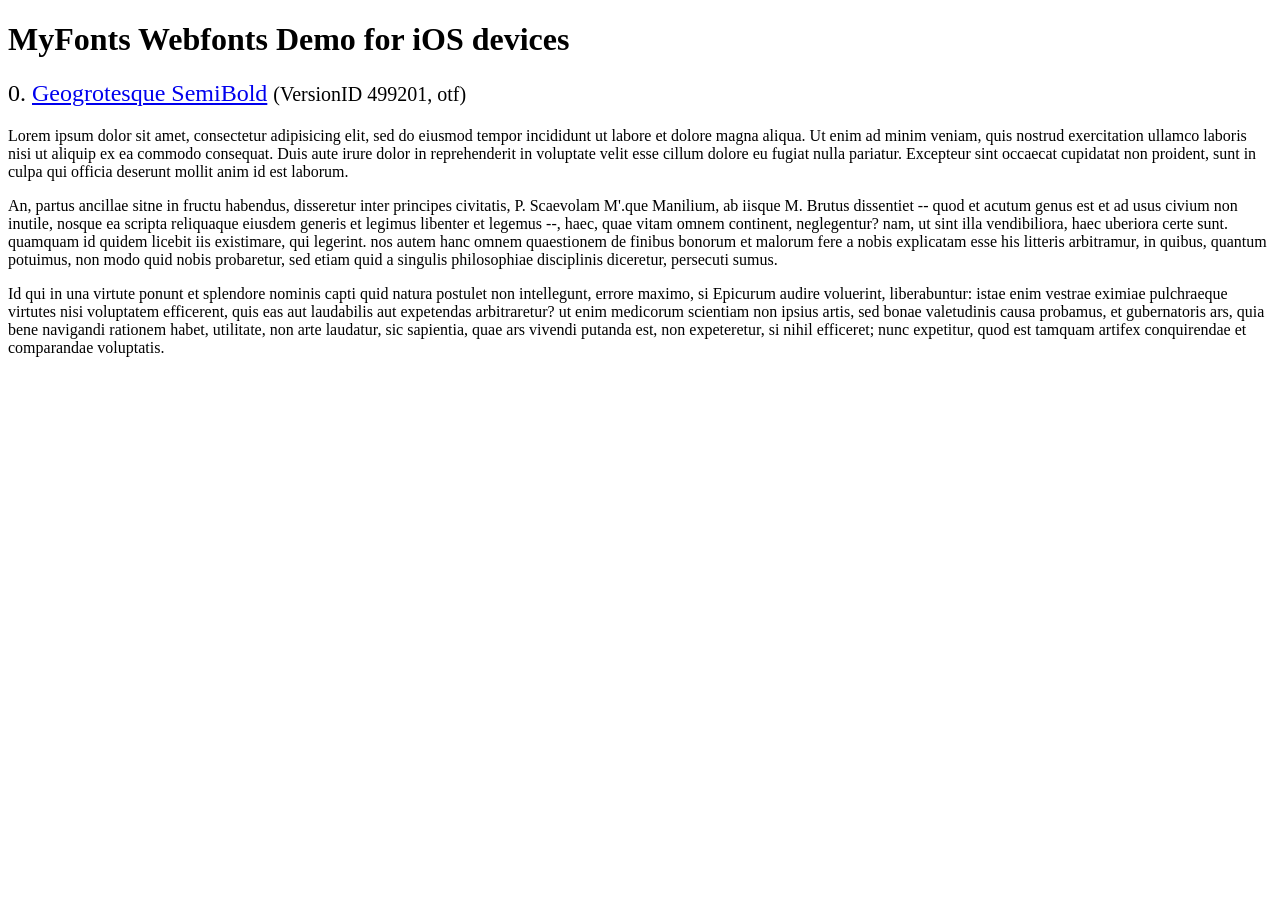
<file: fonts/webfonts/geo-semibold/svg/index.html>
<!DOCTYPE html>
<html>
<head>
<title>MyFonts Webfonts Demo for iOS devices</title>
<meta http-equiv="content-type" content="text/html; charset=utf-8" />

<style type="text/css" media="all">

	h2 {
		 font-weight:normal;
	}

		
	@font-face {
		font-family:"Geogrotesque-SemiBold";
		src:url("style_169898.svg#Geogrotesque-SemiBold") format("svg");
	}
	
	.webfont_0 {
		font-family: Geogrotesque-SemiBold;
	}
		
</style>

</head>

<body>

<h1>MyFonts Webfonts Demo for iOS devices</h1>


<h2>0. <span class='webfont_0'><a href='http://new.myfonts.com/search/style::169898/'>Geogrotesque SemiBold</a></span>
<small>(VersionID 499201, otf)</small>
</h2>

<p class='webfont_0'>Lorem ipsum dolor sit amet, consectetur adipisicing elit, sed do eiusmod tempor incididunt ut labore et dolore magna aliqua. Ut enim ad minim veniam, quis nostrud exercitation ullamco laboris nisi ut aliquip ex ea commodo consequat. Duis aute irure dolor in reprehenderit in voluptate velit esse cillum dolore eu fugiat nulla pariatur. Excepteur sint occaecat cupidatat non proident, sunt in culpa qui officia deserunt mollit anim id est laborum.</p>

<p class='webfont_0'>An, partus ancillae sitne in fructu habendus, disseretur inter principes civitatis, P. Scaevolam M'.que Manilium, ab iisque M. Brutus dissentiet -- quod et acutum genus est et ad usus civium non inutile, nosque ea scripta reliquaque eiusdem generis et legimus libenter et legemus --, haec, quae vitam omnem continent, neglegentur? nam, ut sint illa vendibiliora, haec uberiora certe sunt. quamquam id quidem licebit iis existimare, qui legerint. nos autem hanc omnem quaestionem de finibus bonorum et malorum fere a nobis explicatam esse his litteris arbitramur, in quibus, quantum potuimus, non modo quid nobis probaretur, sed etiam quid a singulis philosophiae disciplinis diceretur, persecuti sumus.</p>

<p class='webfont_0'>Id qui in una virtute ponunt et splendore nominis capti quid natura postulet non intellegunt, errore maximo, si Epicurum audire voluerint, liberabuntur: istae enim vestrae eximiae pulchraeque virtutes nisi voluptatem efficerent, quis eas aut laudabilis aut expetendas arbitraretur? ut enim medicorum scientiam non ipsius artis, sed bonae valetudinis causa probamus, et gubernatoris ars, quia bene navigandi rationem habet, utilitate, non arte laudatur, sic sapientia, quae ars vivendi putanda est, non expeteretur, si nihil efficeret; nunc expetitur, quod est tamquam artifex conquirendae et comparandae voluptatis.</p>




</body>
</html>
</file>
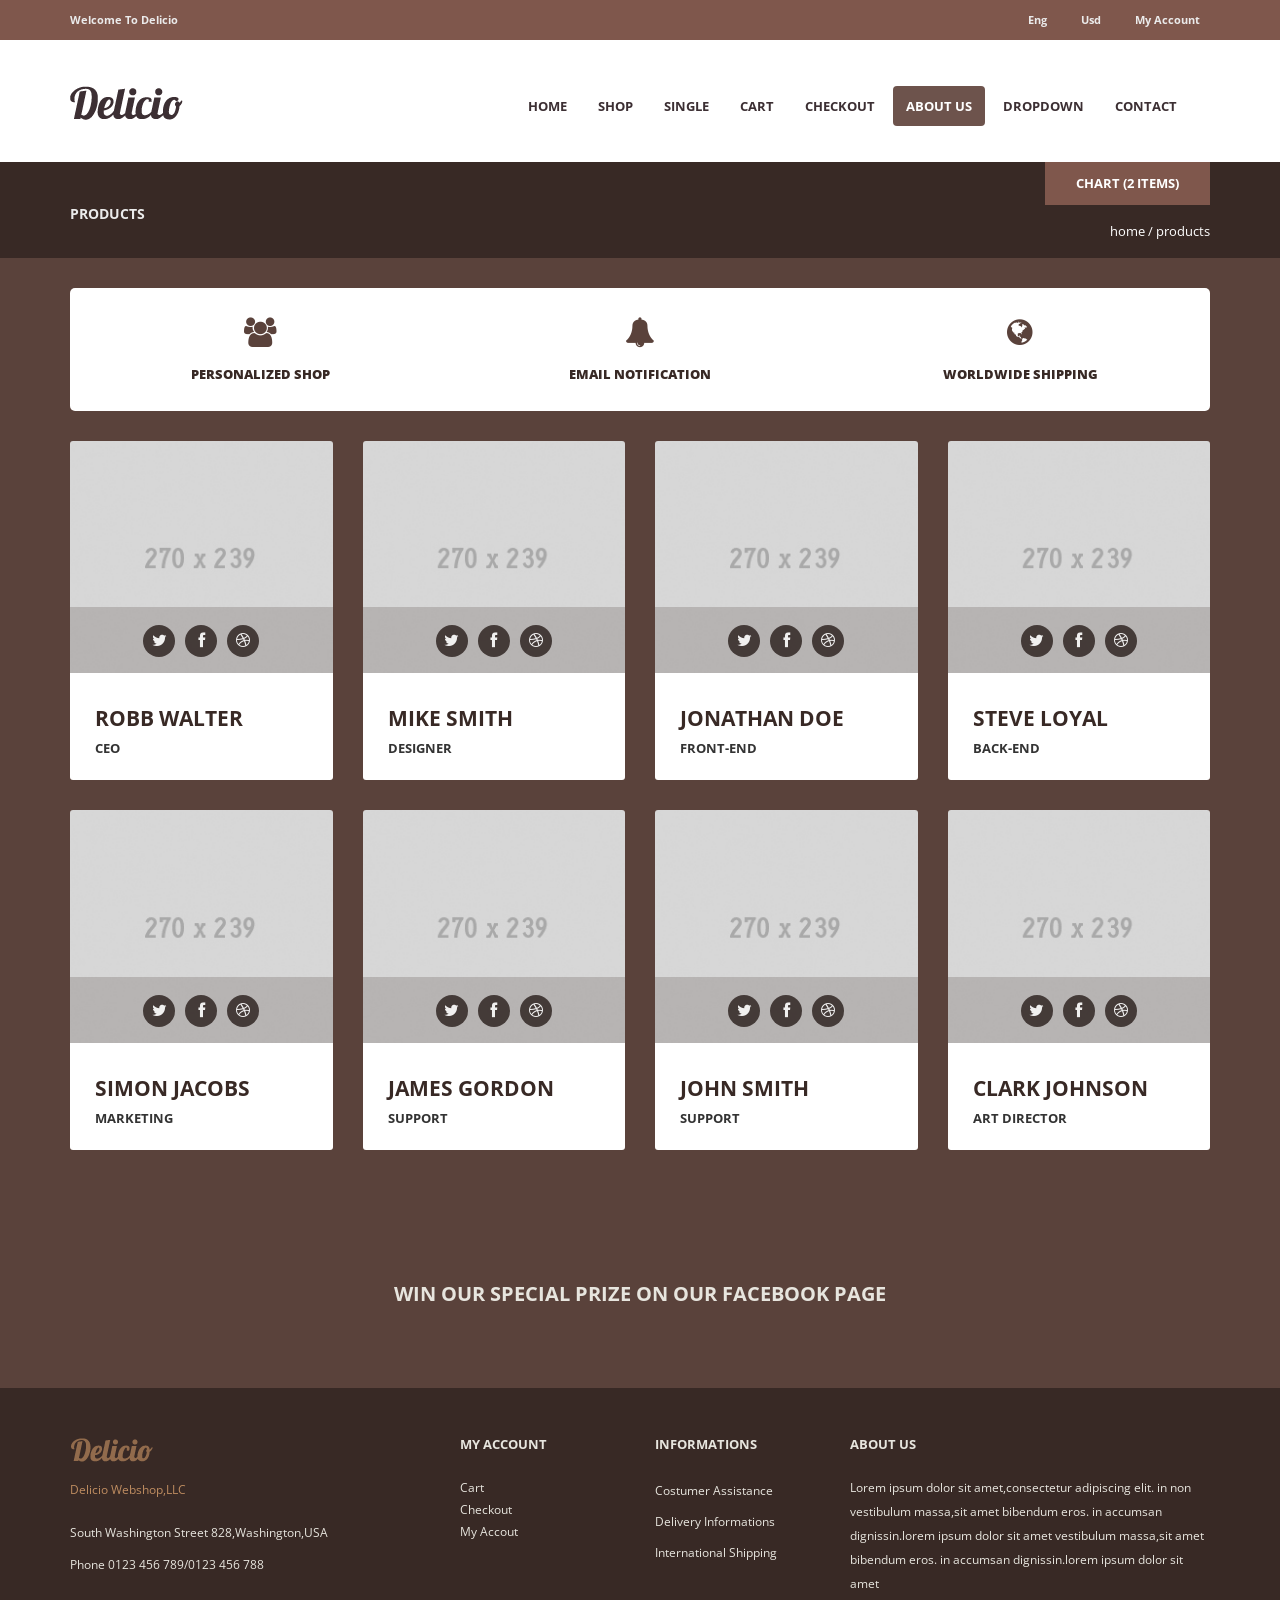
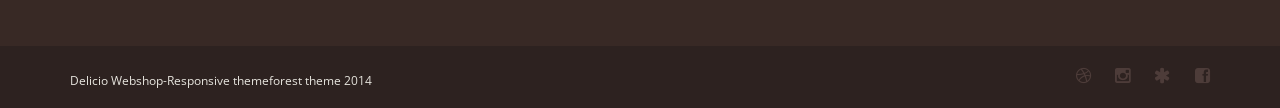
<file: pages/about.html>
<!doctype html>
<html lang="en" class="no-js">

<head>
    <meta charset="utf-8">
    <title>delicio</title>
    <meta name="description" content="">
    <meta name="author" content="">
    <meta name="viewport" content="width=device-width, initial-scale=1, maximum-scale=1">
    <base href="../">
    <link rel="stylesheet" type="text/css" href="css/bootstrap.css" media="screen">
    <link rel="stylesheet" type="text/css" href="css/style.css" media="screen">
    <link rel="stylesheet" type="text/css" href="css/font-awesome.css" media="screen">
    <link rel="stylesheet" href="css/responsive.css" type="text/css" media="screen" />
    <link
        href='http://fonts.googleapis.com/css?family=Open+Sans:400italic,600italic,700italic,800italic,400,300,600,700,800'
        rel='stylesheet' type='text/css'>
    <link href='http://fonts.googleapis.com/css?family=Lobster' rel='stylesheet' type='text/css'>
</head>

<body>
    <!--top-strip-->
    <div class="top-strip">
        <div class="container">
            <div class="row">
                <div class="col-md-6 user">
                    <p>
                        Welcome to Delicio
                    </p>
                </div>
                <div class="col-md-6 language">
                    <ul>
                        <li><a href="#">Eng</a></li>
                        <li><a href="#">Usd</a></li>
                        <li><a href="#">My Account</a></li>
                    </ul>
                </div>
            </div>
        </div>
    </div>
    <!--end-top-strip-->
    <!--navbar-->
    <div class="container header">
        <nav id="myNavbar" class="navbar navbar-default" role="navigation">
            <div class="container">
                <div class="navbar-header">
                    <button type="button" class="navbar-toggle" data-toggle="collapse"
                        data-target="#bs-example-navbar-collapse-1">
                        <span class="sr-only">Toggle navigation</span>
                        <span class="icon-bar"></span>
                        <span class="icon-bar"></span>
                        <span class="icon-bar"></span>
                    </button>
                    <a class="navbar-brand" href="#"><img src="images/logo.png" alt="logo"></a>
                </div>
                <!-- Collect the nav links, forms, and other content for toggling -->
                <div class="collapse navbar-collapse" id="bs-example-navbar-collapse-1">
                    <ul class="nav navbar-nav">
                        <li><a href="index.html">Home</a></li>
                        <li><a href="pages/shop.html">Shop</a></li>
                        <li><a href="pages/single.html">Single</a></li>
                        <li><a href="pages/cart.html">Cart</a></li>
                        <li><a href="pages/checkout.html">Checkout</a></li>
                        <li class="active"><a href="pages/about.html">About us</a></li>
                        <li class="dropdown">
                            <a href="#" data-toggle="dropdown" class="dropdown-toggle">Dropdown</a>
                            <ul class="dropdown-menu">
                                <li><a href="#">Lorem</a></li>
                                <li><a href="#">Ipsum</a></li>
                                <li><a href="#">Dolor sit amet</a></li>
                                <!-- <li><a href="#">Dropdown</a></li> -->
                            </ul>
                        </li>
                        <li><a href="pages/contact.html">Contact</a></li>
                    </ul>
                </div>
                <!-- /.navbar-collapse -->
            </div>
        </nav>
    </div>
    <!--end-navbar-->
    <div class="page-title">
        <div class="container">
            <div class="row">
                <div class="col-md-10 produti">
                    <h4>products</h4>
                </div>
                <div class="col-md-2 cart">
                    <h4><a href="#">chart (2 items)</a></h4>
                    <ul>
                        <li><a href="#">home /</a></li>
                        <li><a href="#">products</a></li>
                    </ul>
                </div>
            </div>
        </div>
    </div>
    <!--Icon Blocks-->
    <div class="container">
        <div class="icon-blocks">
            <div class="col-md-4">
                <p>
                    <i class="fa fa-group"></i>personalized shop
                </p>
            </div>
            <div class="col-md-4">
                <p>
                    <i class="fa fa-bell"></i>email notification
                </p>
            </div>
            <div class="col-md-4">
                <p>
                    <i class="fa fa-globe"></i>worldwide shipping
                </p>
            </div>
        </div>
    </div>
    <!--end Icon Blocks-->
    <!-- Team Members -->
    <div class="container">
        <div class="row members">
            <div class="col-md-3 col-sm-6">
                <img src="images/member1.jpg" alt="img">
                <div class="text">
                    <p>
                        Robb Walter
                    </p>
                    <span>
                        CEO </span>
                    <div class="members-socials">
                        <ul>
                            <li><a href="#"><i class="fa fa-twitter"></i></a></li>
                            <li><a href="#"><i class="fa fa-facebook"></i></a></li>
                            <li><a href="#"><i class="fa fa-dribbble"></i></a></li>
                        </ul>
                    </div>
                </div>
            </div>
            <div class="col-md-3 col-sm-6">
                <img src="images/member2.jpg" alt="img">
                <div class="text">
                    <p>
                        Mike Smith
                    </p>
                    <span>
                        Designer </span>
                    <div class="members-socials">
                        <ul>
                            <li><a href="#"><i class="fa fa-twitter"></i></a></li>
                            <li><a href="#"><i class="fa fa-facebook"></i></a></li>
                            <li><a href="#"><i class="fa fa-dribbble"></i></a></li>
                        </ul>
                    </div>
                </div>
            </div>
            <div class="col-md-3 col-sm-6">
                <img src="images/member3.jpg" alt="img">
                <div class="text">
                    <p>
                        Jonathan Doe
                    </p>
                    <span>
                        Front-End </span>
                    <div class="members-socials">
                        <ul>
                            <li><a href="#"><i class="fa fa-twitter"></i></a></li>
                            <li><a href="#"><i class="fa fa-facebook"></i></a></li>
                            <li><a href="#"><i class="fa fa-dribbble"></i></a></li>
                        </ul>
                    </div>
                </div>
            </div>
            <div class="col-md-3 col-sm-6">
                <img src="images/member4.jpg" alt="img">
                <div class="text">
                    <p>
                        Steve Loyal
                    </p>
                    <span>
                        Back-End </span>
                    <div class="members-socials">
                        <ul>
                            <li><a href="#"><i class="fa fa-twitter"></i></a></li>
                            <li><a href="#"><i class="fa fa-facebook"></i></a></li>
                            <li><a href="#"><i class="fa fa-dribbble"></i></a></li>
                        </ul>
                    </div>
                </div>
            </div>
        </div>
        <div class="row members">
            <div class="col-md-3 col-sm-6">
                <img src="images/member5.jpg" alt="img">
                <div class="text">
                    <p>
                        Simon Jacobs
                    </p>
                    <span>
                        Marketing</span>
                    <div class="members-socials">
                        <ul>
                            <li><a href="#"><i class="fa fa-twitter"></i></a></li>
                            <li><a href="#"><i class="fa fa-facebook"></i></a></li>
                            <li><a href="#"><i class="fa fa-dribbble"></i></a></li>
                        </ul>
                    </div>
                </div>
            </div>
            <div class="col-md-3 col-sm-6">
                <img src="images/member6.jpg" alt="img">
                <div class="text">
                    <p>
                        James Gordon
                    </p>
                    <span>
                        Support </span>
                    <div class="members-socials">
                        <ul>
                            <li><a href="#"><i class="fa fa-twitter"></i></a></li>
                            <li><a href="#"><i class="fa fa-facebook"></i></a></li>
                            <li><a href="#"><i class="fa fa-dribbble"></i></a></li>
                        </ul>
                    </div>
                </div>
            </div>
            <div class="col-md-3 col-sm-6">
                <img src="images/member7.jpg" alt="img">
                <div class="text">
                    <p>
                        John Smith
                    </p>
                    <span>
                        Support </span>
                    <div class="members-socials">
                        <ul>
                            <li><a href="#"><i class="fa fa-twitter"></i></a></li>
                            <li><a href="#"><i class="fa fa-facebook"></i></a></li>
                            <li><a href="#"><i class="fa fa-dribbble"></i></a></li>
                        </ul>
                    </div>
                </div>
            </div>
            <div class="col-md-3 col-sm-6">
                <img src="images/member8.jpg" alt="img">
                <div class="text">
                    <p>
                        Clark Johnson
                    </p>
                    <span>
                        Art Director </span>
                    <div class="members-socials">
                        <ul>
                            <li><a href="#"><i class="fa fa-twitter"></i></a></li>
                            <li><a href="#"><i class="fa fa-facebook"></i></a></li>
                            <li><a href="#"><i class="fa fa-dribbble"></i></a></li>
                        </ul>
                    </div>
                </div>
            </div>
        </div>
    </div>
    <!--end-articles-->
    <!--prize-->
    <div class="prize">
        <div class="container">
            <h1>win our special prize on our facebook page</h1>
        </div>
    </div>
    <!--end-prize-->
    <!--footer-->
    <div class="full-footer">
        <div class="container-full">
            <div class="container info">
                <div class="row">
                    <div class="col-md-4 addres">
                        <img src="images/footer-logo.png" alt="logo">
                        <h6>Delicio Webshop,LLC</h6>
                        <p>
                            South Washington Street 828,Washington,USA
                        </p>
                        <p>
                            Phone 0123 456 789/0123 456 788
                        </p>
                    </div>
                    <div class="col-md-2 account">
                        <h4>my Account</h4>
                        <ul>
                            <li><a href="#">cart</a></li>
                            <li><a href="#">checkout</a></li>
                            <li><a href="#">my accout</a></li>
                        </ul>
                    </div>
                    <div class="col-md-2 assistance">
                        <h4>Informations</h4>
                        <ul>
                            <li><a href="#">costumer assistance</a></li>
                            <li><a href="#">delivery informations</a></li>
                            <li><a href="#">international shipping</a></li>
                        </ul>
                    </div>
                    <div class="col-md-4 about">
                        <h4>about us</h4>
                        <p>
                            Lorem ipsum dolor sit amet,consectetur adipiscing elit. in non vestibulum massa,sit amet
                            bibendum eros. in accumsan dignissin.lorem ipsum dolor sit amet vestibulum massa,sit amet
                            bibendum eros. in accumsan dignissin.lorem ipsum dolor sit amet
                        </p>
                    </div>
                </div>
            </div>
        </div>
        <!--end-addres-->
        <div class="container">
            <div class="row bottom-strip">
                <div class="col-md-6 rights">
                    <p>
                        Delicio Webshop-Responsive themeforest theme 2014
                    </p>
                </div>
                <div class="col-md-6 social">
                    <ul>
                        <li><a href="#"><i class="fa fa-dribbble"></i></a></li>
                        <li><a href="#"><i class="fa fa-instagram"></i></a></li>
                        <li><a href="#"><i class="fa fa-asterisk"></i></a></li>
                        <li><a href="#"><i class="fa fa-facebook-square"></i></a></li>
                    </ul>
                </div>
            </div>
        </div>
    </div>
    <!--end-footer-->
    <script type="text/javascript" src="js/jquery.min.js"></script>
    <script type="text/javascript" src="js/bootstrap.js"></script>
    <script type="text/javascript" src="js/script.js"></script>
    <script src="js/modernizr.js"></script>
    <script type="text/javascript" src="js/jquery.nouislider.min.js"></script>
</body>

</html>
</file>
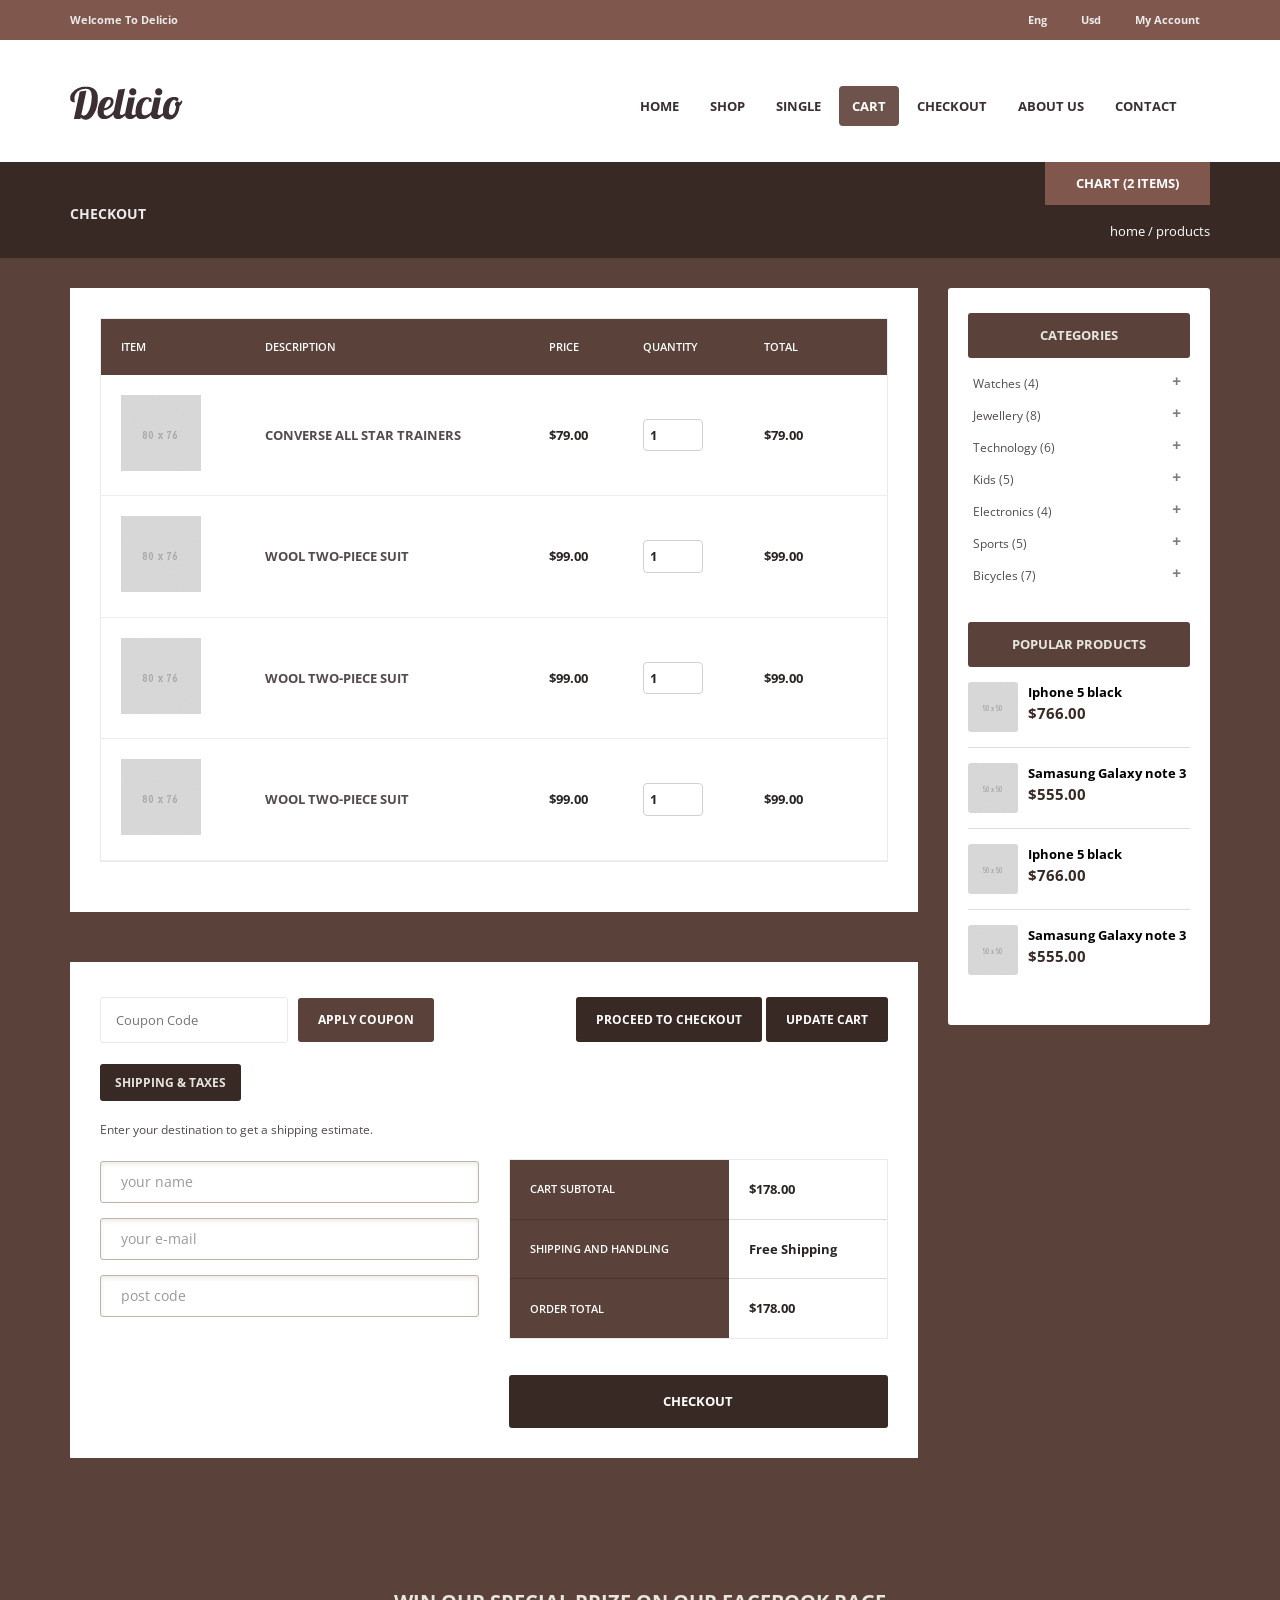
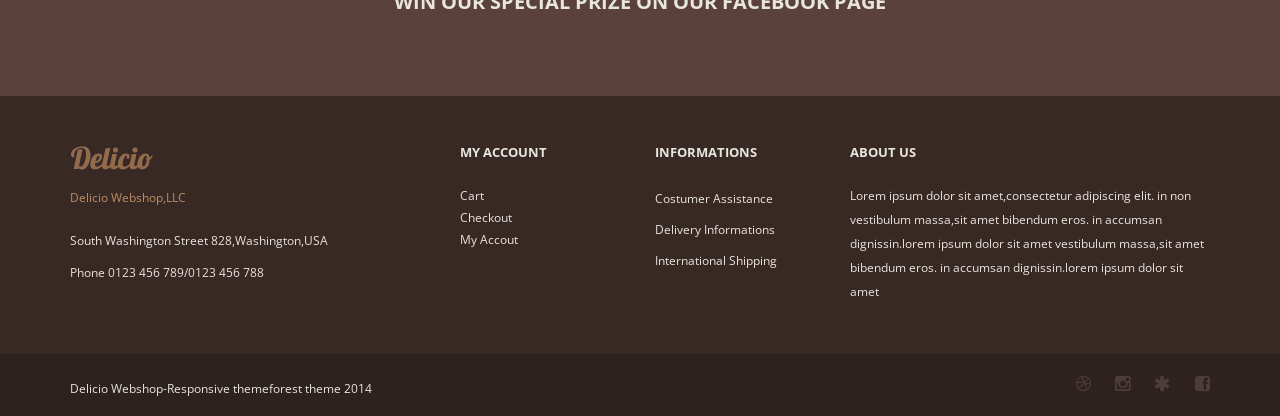
<file: pages/cart.html>
<!doctype html>
<html lang="en" class="no-js">

<head>
    <meta charset="utf-8">
    <title>delicio</title>
    <meta name="description" content="">
    <meta name="author" content="">
    <meta name="viewport" content="width=device-width, initial-scale=1, maximum-scale=1">
    <base href="../">
    <link rel="stylesheet" type="text/css" href="css/bootstrap.css" media="screen">
    <link rel="stylesheet" type="text/css" href="css/style.css" media="screen">
    <link rel="stylesheet" type="text/css" href="css/font-awesome.css" media="screen">
    <link rel="stylesheet" href="css/responsive.css" type="text/css" media="screen" />
    <link
        href='http://fonts.googleapis.com/css?family=Open+Sans:400italic,600italic,700italic,800italic,400,300,600,700,800'
        rel='stylesheet' type='text/css'>
    <link href='http://fonts.googleapis.com/css?family=Lobster' rel='stylesheet' type='text/css'>
</head>

<body>
    <!--top-strip-->
    <div class="top-strip">
        <div class="container">
            <div class="row">
                <div class="col-md-6 user">
                    <p>
                        Welcome to Delicio
                    </p>
                </div>
                <div class="col-md-6 language">
                    <ul>
                        <li><a href="#">Eng</a></li>
                        <li><a href="#">Usd</a></li>
                        <li><a href="#">My Account</a></li>
                    </ul>
                </div>
            </div>
        </div>
    </div>
    <!--end-top-strip-->
    <!--navbar-->
    <div class="container header">
        <nav id="myNavbar" class="navbar navbar-default" role="navigation">
            <div class="container">
                <div class="navbar-header">
                    <button type="button" class="navbar-toggle" data-toggle="collapse"
                        data-target="#bs-example-navbar-collapse-1">
                        <span class="sr-only">Toggle navigation</span>
                        <span class="icon-bar"></span>
                        <span class="icon-bar"></span>
                        <span class="icon-bar"></span>
                    </button>
                    <a class="navbar-brand" href="#"><img src="images/logo.png" alt="logo"></a>
                </div>
                <!-- Collect the nav links, forms, and other content for toggling -->
                <div class="collapse navbar-collapse" id="bs-example-navbar-collapse-1">
                    <ul class="nav navbar-nav">
                        <li><a href="index.html">Home</a></li>
                        <li><a href="pages/shop.html">Shop</a></li>
                        <li><a href="pages/single.html">Single</a></li>
                        <li class="active"><a href="pages/cart.html">Cart</a></li>
                        <li><a href="pages/checkout.html">Checkout</a></li>
                        <li><a href="pages/about.html">About us</a></li>
                        <!-- <li class="dropdown">
                <a href="#" data-toggle="dropdown" class="dropdown-toggle">Dropdown</a>
                <ul class="dropdown-menu">
                    <li><a href="#">Lorem</a></li>
                    <li><a href="#">Ipsum</a></li>
                    <li><a href="#">Dolor sit amet</a></li>
                    <li><a href="#">Dropdown</a></li>
                </ul>
                </li> -->
                        <li><a href="pages/contact.html">Contact</a></li>
                    </ul>
                </div>
                <!-- /.navbar-collapse -->
            </div>
        </nav>
    </div>
    <!--end-navbar-->
    <div class="page-title">
        <div class="container">
            <div class="row">
                <div class="col-md-10 produti">
                    <h4>CHECKOUT</h4>
                </div>
                <div class="col-md-2 cart">
                    <h4><a href="#">chart (2 items)</a></h4>
                    <ul>
                        <li><a href="#">home /</a></li>
                        <li><a href="#">products</a></li>
                    </ul>
                </div>
            </div>
        </div>
    </div>
    <!-- shop-page -->
    <div class="container checking-area">
        <div class="row">
            <div class="col-md-9 cart-area">
                <div class="sixteen columns cart-section oflow">
                    <!-- Cart -->
                    <table class="table cart-table responsive-table">
                        <tr>
                            <th>
                                Item
                            </th>
                            <th>
                                Description
                            </th>
                            <th>
                                Price
                            </th>
                            <th>
                                Quantity
                            </th>
                            <th>
                                Total
                            </th>
                            <th>
                            </th>
                        </tr>
                        <!-- Item #1 -->
                        <tr>
                            <td>
                                <img src="images/product1-small.jpg" alt="" />
                            </td>
                            <td class="cart-title">
                                <a href="#">Converse All Star Trainers</a>
                            </td>
                            <td>
                                $79.00
                            </td>
                            <td>
                                <form action='#'>
                                    <div class="qtyminus">
                                    </div>
                                    <input type='text' name="quantity" value='1' class="qty" />
                                    <div class="qtyplus">
                                    </div>
                                </form>
                            </td>
                            <td class="cart-total">
                                $79.00
                            </td>
                            <td>
                                <a href="#" class="cart-remove"></a>
                            </td>
                        </tr>
                        <!-- Item #2 -->
                        <tr>
                            <td>
                                <img src="images/product2-small.jpg" alt="" />
                            </td>
                            <td class="cart-title">
                                <a href="#">Wool Two-Piece Suit</a>
                            </td>
                            <td>
                                $99.00
                            </td>
                            <td>
                                <form action='#'>
                                    <div class="qtyminus">
                                    </div>
                                    <input type='text' name="quantity" value='1' class="qty" />
                                    <div class="qtyplus">
                                    </div>
                                </form>
                            </td>
                            <td class="cart-total">
                                $99.00
                            </td>
                            <td>
                                <a href="#" class="cart-remove"></a>
                            </td>
                        </tr>
                        <!-- Item #3 -->
                        <tr>
                            <td>
                                <img src="images/product3-small.jpg" alt="" />
                            </td>
                            <td class="cart-title">
                                <a href="#">Wool Two-Piece Suit</a>
                            </td>
                            <td>
                                $99.00
                            </td>
                            <td>
                                <form action='#'>
                                    <div class="qtyminus">
                                    </div>
                                    <input type='text' name="quantity" value='1' class="qty" />
                                    <div class="qtyplus">
                                    </div>
                                </form>
                            </td>
                            <td class="cart-total">
                                $99.00
                            </td>
                            <td>
                                <a href="#" class="cart-remove"></a>
                            </td>
                        </tr>
                        <!-- Item #4 -->
                        <tr>
                            <td>
                                <img src="images/product4-small.jpg" alt="" />
                            </td>
                            <td class="cart-title">
                                <a href="#">Wool Two-Piece Suit</a>
                            </td>
                            <td>
                                $99.00
                            </td>
                            <td>
                                <form action='#'>
                                    <div class="qtyminus">
                                    </div>
                                    <input type='text' name="quantity" value='1' class="qty" />
                                    <div class="qtyplus">
                                    </div>
                                </form>
                            </td>
                            <td class="cart-total">
                                $99.00
                            </td>
                            <td>
                                <a href="#" class="cart-remove"></a>
                            </td>
                        </tr>
                    </table>
                </div>
                <div class="taxat">
                    <form action="#" method="get" class="apply-coupon">
                        <input class="search-field" type="text" placeholder="Coupon Code" value="">
                        <a href="#" class="coupon-btn checkout-btn">Apply Coupon</a>
                    </form>
                    <div class="cart-buttons">
                        <a href="#">Proceed to Checkout</a>
                        <a href="#">Update Cart</a>
                    </div>
                    <div class="col-md-6 taxes nopadding">
                        <ul>
                            <li><a href="#">shipping &amp; taxes</a></li>
                        </ul>
                        <p>
                            Enter your destination to get a shipping estimate.
                        </p>
                        <div>
                            <form class="form-horizontal" role="form">
                                <div class="form-group">
                                    <div class="col-sm-12">
                                        <input type="email" class="form-control" placeholder="your name">
                                    </div>
                                </div>
                                <div class="form-group">
                                    <div class="col-sm-12">
                                        <input type="password" class="form-control" placeholder="your e-mail">
                                    </div>
                                </div>
                                <div class="form-group">
                                    <div class="col-sm-12">
                                        <input type="password" class="form-control" placeholder="post code">
                                    </div>
                                </div>
                            </form>
                        </div>
                    </div>
                    <!-- Cart Totals -->
                    <div class="col-md-6 eight columns cart-totals">
                        <table class="table cart-table test">
                            <tbody>
                                <tr>
                                    <th>
                                        Cart Subtotal
                                    </th>
                                    <td>
                                        <strong>$178.00</strong>
                                    </td>
                                </tr>
                                <tr>
                                    <th>
                                        Shipping and Handling
                                    </th>
                                    <td>
                                        Free Shipping
                                    </td>
                                </tr>
                                <tr>
                                    <th>
                                        Order Total
                                    </th>
                                    <td>
                                        <strong>$178.00</strong>
                                    </td>
                                </tr>
                            </tbody>
                        </table>
                        <br>
                        <a href="#" class="calculate-shipping">Checkout</a>
                    </div>
                </div>
                <!-- Start -->
                <!-- end -->
            </div>
            <!-- Sidebar -->
            <div class="col-md-3 shop-sidebar">
                <div class="sidebar-widgets">
                    <div class="shop-widget">
                        <h4>Categories</h4>
                        <ul class="category-shop-list">
                            <li>
                                <a class="accordion-link" href="#">Watches <span>(4)</span></a>
                                <ul class="accordion-list-content">
                                    <li><a href="#">Jackets <span>(7)</span></a></li>
                                    <li><a href="#">Electronics <span>(10)</span></a></li>
                                    <li><a href="#">Sports <span>(12)</span></a></li>
                                    <li><a href="#">Garden <span>(2)</span></a></li>
                                </ul>
                            </li>
                            <li>
                                <a class="accordion-link" href="#">Jewellery <span>(8)</span></a>
                                <ul class="accordion-list-content">
                                    <li><a href="#">Jackets <span>(7)</span></a></li>
                                    <li><a href="#">Electronics <span>(10)</span></a></li>
                                    <li><a href="#">Sports <span>(12)</span></a></li>
                                    <li><a href="#">Garden <span>(2)</span></a></li>
                                </ul>
                            </li>
                            <li>
                                <a class="accordion-link" href="#">Technology <span>(6)</span></a>
                                <ul class="accordion-list-content">
                                    <li><a href="#">Jackets <span>(7)</span></a></li>
                                    <li><a href="#">Electronics <span>(10)</span></a></li>
                                    <li><a href="#">Sports <span>(12)</span></a></li>
                                    <li><a href="#">Garden <span>(2)</span></a></li>
                                </ul>
                            </li>
                            <li>
                                <a class="accordion-link" href="#">Kids <span>(5)</span></a>
                                <ul class="accordion-list-content">
                                    <li><a href="#">Jackets <span>(7)</span></a></li>
                                    <li><a href="#">Electronics <span>(10)</span></a></li>
                                    <li><a href="#">Sports <span>(12)</span></a></li>
                                    <li><a href="#">Garden <span>(2)</span></a></li>
                                </ul>
                            </li>
                            <li>
                                <a class="accordion-link" href="#">Electronics <span>(4)</span></a>
                                <ul class="accordion-list-content">
                                    <li><a href="#">Jackets <span>(7)</span></a></li>
                                    <li><a href="#">Electronics <span>(10)</span></a></li>
                                    <li><a href="#">Sports <span>(12)</span></a></li>
                                    <li><a href="#">Garden <span>(2)</span></a></li>
                                </ul>
                            </li>
                            <li>
                                <a class="accordion-link" href="#">Sports <span>(5)</span></a>
                                <ul class="accordion-list-content">
                                    <li><a href="#">Jackets <span>(7)</span></a></li>
                                    <li><a href="#">Electronics <span>(10)</span></a></li>
                                    <li><a href="#">Sports <span>(12)</span></a></li>
                                    <li><a href="#">Garden <span>(2)</span></a></li>
                                </ul>
                            </li>
                            <li>
                                <a class="accordion-link" href="#">Bicycles <span>(7)</span></a>
                                <ul class="accordion-list-content">
                                    <li><a href="#">Jackets <span>(7)</span></a></li>
                                    <li><a href="#">Electronics <span>(10)</span></a></li>
                                    <li><a href="#">Sports <span>(12)</span></a></li>
                                    <li><a href="#">Garden <span>(2)</span></a></li>
                                </ul>
                            </li>
                        </ul>
                    </div>
                    <div class="shop-widget">
                        <h4>Popular Products</h4>
                        <ul class="popular-product">
                            <li>
                                <img alt="" src="images/product.png">
                                <div>
                                    <h6><a href="#">Iphone 5 black</a></h6>
                                    <span>$766.00</span>
                                </div>
                            </li>
                            <li>
                                <img alt="" src="images/product2.png">
                                <div>
                                    <h6><a href="#">Samasung Galaxy note 3</a></h6>
                                    <span>$555.00</span>
                                </div>
                            </li>
                            <li>
                                <img alt="" src="images/product3.png">
                                <div>
                                    <h6><a href="#">Iphone 5 black</a></h6>
                                    <span>$766.00</span>
                                </div>
                            </li>
                            <li>
                                <img alt="" src="images/product4.png">
                                <div>
                                    <h6><a href="#">Samasung Galaxy note 3</a></h6>
                                    <span>$555.00</span>
                                </div>
                            </li>
                        </ul>
                    </div>
                </div>
            </div>
        </div>
    </div>
    <!--prize-->
    <div class="prize">
        <div class="container">
            <h1>win our special prize on our facebook page</h1>
        </div>
    </div>
    <!--end-prize-->
    <!--footer-->
    <div class="full-footer">
        <div class="container-full">
            <div class="container info">
                <div class="row">
                    <div class="col-md-4 addres">
                        <img src="images/footer-logo.png" alt="logo">
                        <h6>Delicio Webshop,LLC</h6>
                        <p>
                            South Washington Street 828,Washington,USA
                        </p>
                        <p>
                            Phone 0123 456 789/0123 456 788
                        </p>
                    </div>
                    <div class="col-md-2 account">
                        <h4>my Account</h4>
                        <ul>
                            <li><a href="#">cart</a></li>
                            <li><a href="#">checkout</a></li>
                            <li><a href="#">my accout</a></li>
                        </ul>
                    </div>
                    <div class="col-md-2 assistance">
                        <h4>Informations</h4>
                        <ul>
                            <li><a href="#">costumer assistance</a></li>
                            <li><a href="#">delivery informations</a></li>
                            <li><a href="#">international shipping</a></li>
                        </ul>
                    </div>
                    <div class="col-md-4 about">
                        <h4>about us</h4>
                        <p>
                            Lorem ipsum dolor sit amet,consectetur adipiscing elit. in non vestibulum massa,sit amet
                            bibendum eros. in accumsan dignissin.lorem ipsum dolor sit amet vestibulum massa,sit amet
                            bibendum eros. in accumsan dignissin.lorem ipsum dolor sit amet
                        </p>
                    </div>
                </div>
            </div>
        </div>
        <!--end-addres-->
        <div class="container">
            <div class="row bottom-strip">
                <div class="col-md-6 rights">
                    <p>
                        Delicio Webshop-Responsive themeforest theme 2014
                    </p>
                </div>
                <div class="col-md-6 social">
                    <ul>
                        <li><a href="#"><i class="fa fa-dribbble"></i></a></li>
                        <li><a href="#"><i class="fa fa-instagram"></i></a></li>
                        <li><a href="#"><i class="fa fa-asterisk"></i></a></li>
                        <li><a href="#"><i class="fa fa-facebook-square"></i></a></li>
                    </ul>
                </div>
            </div>
        </div>
    </div>
    <!--end-footer-->
    <script type="text/javascript" src="js/jquery.min.js"></script>
    <script type="text/javascript" src="js/bootstrap.js"></script>
    <script type="text/javascript" src="js/script.js"></script>
    <script src="js/modernizr.js"></script>
    <script type="text/javascript" src="js/jquery.nouislider.min.js"></script>
</body>

</html>
</file>
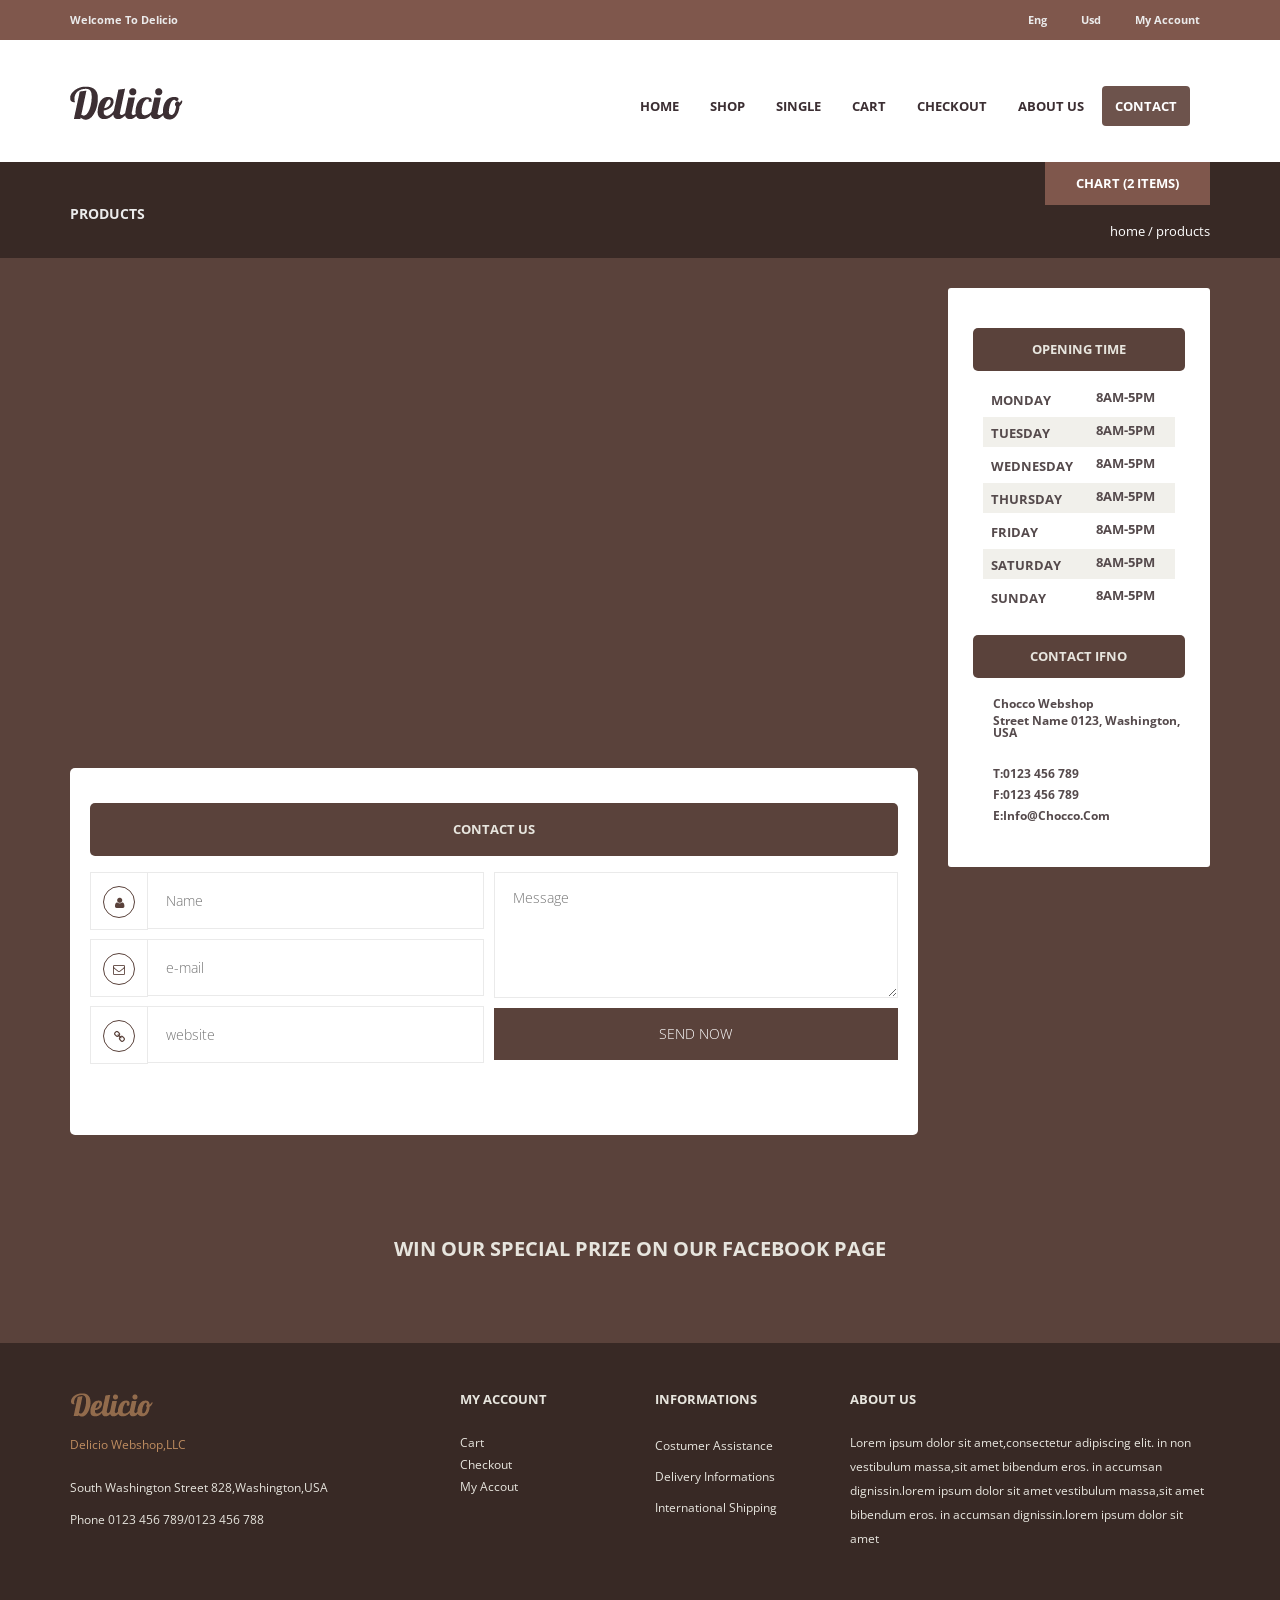
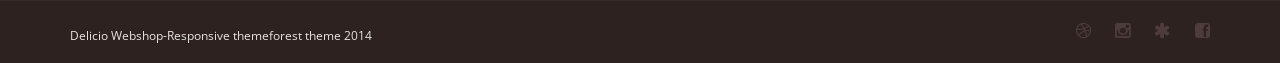
<file: pages/contact.html>
<!DOCTYPE html>
<html lang="en">

<head>
    <meta charset="utf-8">
    <title>delicio</title>
    <meta name="description" content="">
    <meta name="author" content="">
    <meta name="viewport" content="width=device-width, initial-scale=1, maximum-scale=1">
    <base href="../">
    <link rel="stylesheet" type="text/css" href="css/bootstrap.css" media="screen">
    <link rel="stylesheet" type="text/css" href="css/style.css" media="screen">
    <link rel="stylesheet" type="text/css" href="css/font-awesome.css" media="screen">
    <link rel="stylesheet" href="css/flexslider.css" type="text/css" media="screen" />
    <link rel="stylesheet" href="css/responsive.css" type="text/css" media="screen" />
    <link
        href='http://fonts.googleapis.com/css?family=Open+Sans:400italic,600italic,700italic,800italic,400,300,600,700,800'
        rel='stylesheet' type='text/css'>
    <link href='http://fonts.googleapis.com/css?family=Lobster' rel='stylesheet' type='text/css'>
</head>

<body>
    <!--top-strip-->
    <div class="top-strip">
        <div class="container">
            <div class="row">
                <div class="col-md-6 user">
                    <p>
                        Welcome to Delicio
                    </p>
                </div>
                <div class="col-md-6 language">
                    <ul>
                        <li><a href="#">Eng</a></li>
                        <li><a href="#">Usd</a></li>
                        <li><a href="#">My Account</a></li>
                    </ul>
                </div>
            </div>
        </div>
    </div>
    <!--end-top-strip-->
    <!--navbar-->
    <div class="container header">
        <nav id="myNavbar" class="navbar navbar-default" role="navigation">
            <div class="container">
                <div class="navbar-header">
                    <button type="button" class="navbar-toggle" data-toggle="collapse"
                        data-target="#bs-example-navbar-collapse-1">
                        <span class="sr-only">Toggle navigation</span>
                        <span class="icon-bar"></span>
                        <span class="icon-bar"></span>
                        <span class="icon-bar"></span>
                    </button>
                    <a class="navbar-brand" href="#"><img src="images/logo.png" alt="logo"></a>
                </div>
                <!-- Collect the nav links, forms, and other content for toggling -->
                <div class="collapse navbar-collapse" id="bs-example-navbar-collapse-1">
                    <ul class="nav navbar-nav">
                        <li><a href="index.html">Home</a></li>
                        <li><a href="pages/shop.html">Shop</a></li>
                        <li><a href="pages/single.html">Single</a></li>
                        <li><a href="pages/cart.html">Cart</a></li>
                        <li><a href="pages/checkout.html">Checkout</a></li>
                        <li><a href="pages/about.html">About us</a></li>
                        <!-- <li class="dropdown">
                <a href="#" data-toggle="dropdown" class="dropdown-toggle">Dropdown</a>
                <ul class="dropdown-menu">
                    <li><a href="#">Lorem</a></li>
                    <li><a href="#">Ipsum</a></li>
                    <li><a href="#">Dolor sit amet</a></li>
                    <li><a href="#">Dropdown</a></li>
                </ul>
                </li> -->
                        <li class="active"><a href="pages/contact.html">Contact</a></li>
                    </ul>
                </div>
                <!-- /.navbar-collapse -->
            </div>
        </nav>
    </div>
    <!--end-navbar-->
    <div class="page-title">
        <div class="container">
            <div class="row">
                <div class="col-md-10 produti">
                    <h4>products</h4>
                </div>
                <div class="col-md-2 cart">
                    <h4><a href="#">chart (2 items)</a></h4>
                    <ul>
                        <li><a href="#">home /</a></li>
                        <li><a href="#">products</a></li>
                    </ul>
                </div>
            </div>
        </div>
    </div>
    <!-- shop-page -->
    <div class="container">
        <div class="row content">
            <div class="col-md-9">
                <div class="map">
                </div>
                <div class="row contact-all">
                    <div class="triggerAnimation animated" data-animate="fadeInLeft">
                        <form id="contact-form">
                            <h1>contact us</h1>
                            <div class="text-fields">
                                <div class="float-input">
                                    <input name="name" id="name" type="text" placeholder="Name">
                                    <span><i class="fa fa-user"></i></span>
                                </div>
                                <div class="float-input">
                                    <input name="mail" id="mail" type="text" placeholder="e-mail">
                                    <span><i class="fa fa-envelope-o"></i></span>
                                </div>
                                <div class="float-input">
                                    <input name="website" id="website" type="text" placeholder="website">
                                    <span><i class="fa fa-link"></i></span>
                                </div>
                            </div>
                            <div class="submit-area">
                                <textarea name="comment" id="comment" placeholder="Message"></textarea>
                                <input type="submit" id="submit_contact" class="main-button" value="Send Now">
                                <div id="msg" class="message">
                                </div>
                            </div>
                        </form>
                    </div>
                </div>
            </div>
            <div class="col-md-3 shop-sidebar">
                <div class="sidebar-widgets">
                    <div class="row right-cal">
                        <h4>opening time</h4>
                        <ul>
                            <li><a href="#">monday<span>8am-5pm</span></a></li>
                            <li class="colored"><a href="#">tuesday<span>8am-5pm</span></a></li>
                            <li><a href="#">wednesday<span>8am-5pm</span></a></li>
                            <li class="colored"><a href="#">thursday<span>8am-5pm</span></a></li>
                            <li><a href="#">friday<span>8am-5pm</span></a></li>
                            <li class="colored"><a href="#">saturday<span>8am-5pm</span></a></li>
                            <li><a href="#">sunday<span>8am-5pm</span></a></li>
                        </ul>
                    </div>
                    <div class="row right-inf">
                        <h4>contact ifno</h4>
                        <ul>
                            <li>
                                <p>
                                    Chocco Webshop
                                </p>
                            </li>
                            <li>
                                <p>
                                    Street name 0123, Washington, USA
                                </p>
                            </li>
                        </ul>
                        <ul>
                            <li><a href="#">T:0123 456 789</a></li>
                            <li><a href="#">F:0123 456 789</a></li>
                            <li><a href="#">E:info@chocco.com</a></li>
                        </ul>
                    </div>
                </div>
            </div>
        </div>
    </div>
    <!--end-shop-page -->
    <!-- partners box -->
    <div class="container">
    </div>
    <!--prize-->
    <div class="prize">
        <div class="container">
            <h1>win our special prize on our facebook page</h1>
        </div>
    </div>
    <!--end-prize-->
    <!--footer-->
    <div class="full-footer">
        <div class="container-full">
            <div class="container info">
                <div class="row">
                    <div class="col-md-4 addres">
                        <img src="images/footer-logo.png" alt="logo">
                        <h6>Delicio Webshop,LLC</h6>
                        <p>
                            South Washington Street 828,Washington,USA
                        </p>
                        <p>
                            Phone 0123 456 789/0123 456 788
                        </p>
                    </div>
                    <div class="col-md-2 account">
                        <h4>my Account</h4>
                        <ul>
                            <li><a href="#">cart</a></li>
                            <li><a href="#">checkout</a></li>
                            <li><a href="#">my accout</a></li>
                        </ul>
                    </div>
                    <div class="col-md-2 assistance">
                        <h4>Informations</h4>
                        <ul>
                            <li><a href="#">costumer assistance</a></li>
                            <li><a href="#">delivery informations</a></li>
                            <li><a href="#">international shipping</a></li>
                        </ul>
                    </div>
                    <div class="col-md-4 about">
                        <h4>about us</h4>
                        <p>
                            Lorem ipsum dolor sit amet,consectetur adipiscing elit. in non vestibulum massa,sit amet
                            bibendum eros. in accumsan dignissin.lorem ipsum dolor sit amet vestibulum massa,sit amet
                            bibendum eros. in accumsan dignissin.lorem ipsum dolor sit amet
                        </p>
                    </div>
                </div>
            </div>
        </div>
        <!--end-addres-->
        <div class="container">
            <div class="row bottom-strip">
                <div class="col-md-6 rights">
                    <p>
                        Delicio Webshop-Responsive themeforest theme 2014
                    </p>
                </div>
                <div class="col-md-6 social">
                    <ul>
                        <li><a href="#"><i class="fa fa-dribbble"></i></a></li>
                        <li><a href="#"><i class="fa fa-instagram"></i></a></li>
                        <li><a href="#"><i class="fa fa-asterisk"></i></a></li>
                        <li><a href="#"><i class="fa fa-facebook-square"></i></a></li>
                    </ul>
                </div>
            </div>
        </div>
    </div>
    <!--end-footer-->
    <script type="text/javascript" src="js/jquery.min.js"></script>
    <script type="text/javascript" src="js/waypoint.min.js"></script>
    <script type="text/javascript" src="http://maps.google.com/maps/api/js?sensor=false"></script>
    <script type="text/javascript" src="js/gmap3.min.js"></script>
    <script type="text/javascript" src="js/script.js"></script>
</body>

</html>
</file>
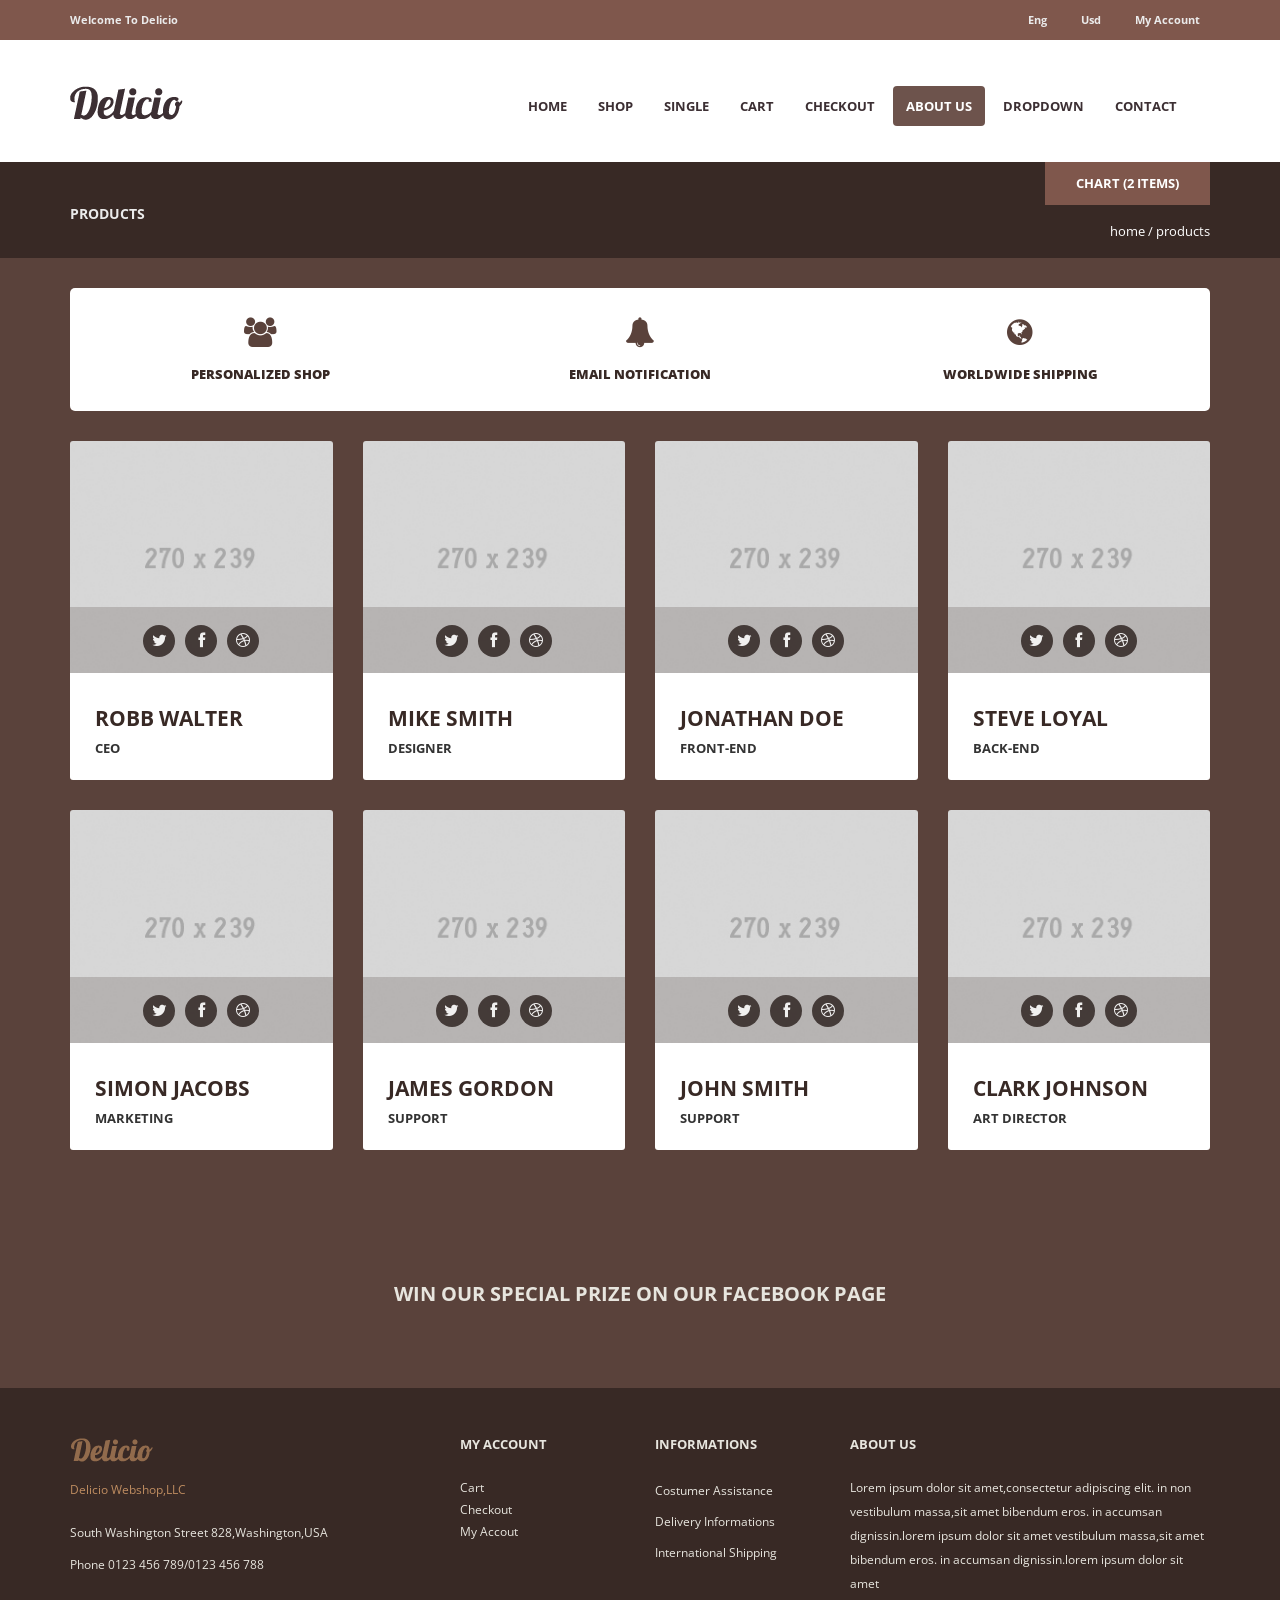
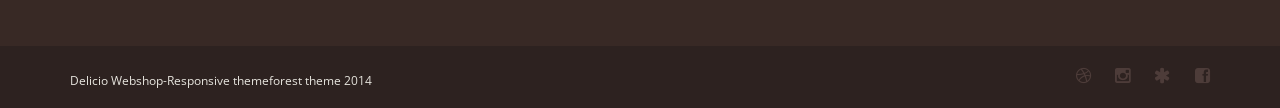
<file: shop-main/about.html>
<!doctype html>
<html lang="en" class="no-js">

<head>
    <meta charset="utf-8">
    <title>delicio</title>
    <meta name="description" content="">
    <meta name="author" content="">
    <meta name="viewport" content="width=device-width, initial-scale=1, maximum-scale=1">
    <link rel="stylesheet" type="text/css" href="css/bootstrap.css" media="screen">
    <link rel="stylesheet" type="text/css" href="css/style.css" media="screen">
    <link rel="stylesheet" type="text/css" href="css/font-awesome.css" media="screen">
    <link rel="stylesheet" href="css/responsive.css" type="text/css" media="screen" />
    <link
        href='http://fonts.googleapis.com/css?family=Open+Sans:400italic,600italic,700italic,800italic,400,300,600,700,800'
        rel='stylesheet' type='text/css'>
    <link href='http://fonts.googleapis.com/css?family=Lobster' rel='stylesheet' type='text/css'>
</head>

<body>
    <!--top-strip-->
    <div class="top-strip">
        <div class="container">
            <div class="row">
                <div class="col-md-6 user">
                    <p>
                        Welcome to Delicio
                    </p>
                </div>
                <div class="col-md-6 language">
                    <ul>
                        <li><a href="#">Eng</a></li>
                        <li><a href="#">Usd</a></li>
                        <li><a href="#">My Account</a></li>
                    </ul>
                </div>
            </div>
        </div>
    </div>
    <!--end-top-strip-->
    <!--navbar-->
    <div class="container header">
        <nav id="myNavbar" class="navbar navbar-default" role="navigation">
            <div class="container">
                <div class="navbar-header">
                    <button type="button" class="navbar-toggle" data-toggle="collapse"
                        data-target="#bs-example-navbar-collapse-1">
                        <span class="sr-only">Toggle navigation</span>
                        <span class="icon-bar"></span>
                        <span class="icon-bar"></span>
                        <span class="icon-bar"></span>
                    </button>
                    <a class="navbar-brand" href="#"><img src="images/logo.png" alt="logo"></a>
                </div>
                <!-- Collect the nav links, forms, and other content for toggling -->
                <div class="collapse navbar-collapse" id="bs-example-navbar-collapse-1">
                    <ul class="nav navbar-nav">
                        <li><a href="index.html">Home</a></li>
                        <li><a href="shop.html">Shop</a></li>
                        <li><a href="single.html">Single</a></li>
                        <li><a href="cart.html">Cart</a></li>
                        <li><a href="checkout.html">Checkout</a></li>
                        <li class="active"><a href="about.html">About us</a></li>
                        <li class="dropdown">
                            <a href="#" data-toggle="dropdown" class="dropdown-toggle">Dropdown</a>
                            <ul class="dropdown-menu">
                                <li><a href="#">Lorem</a></li>
                                <li><a href="#">Ipsum</a></li>
                                <li><a href="#">Dolor sit amet</a></li>
                                <!-- <li><a href="#">Dropdown</a></li> -->
                            </ul>
                        </li>
                        <li><a href="contact.html">Contact</a></li>
                    </ul>
                </div>
                <!-- /.navbar-collapse -->
            </div>
        </nav>
    </div>
    <!--end-navbar-->
    <div class="page-title">
        <div class="container">
            <div class="row">
                <div class="col-md-10 produti">
                    <h4>products</h4>
                </div>
                <div class="col-md-2 cart">
                    <h4><a href="#">chart (2 items)</a></h4>
                    <ul>
                        <li><a href="#">home /</a></li>
                        <li><a href="#">products</a></li>
                    </ul>
                </div>
            </div>
        </div>
    </div>
    <!--Icon Blocks-->
    <div class="container">
        <div class="icon-blocks">
            <div class="col-md-4">
                <p>
                    <i class="fa fa-group"></i>personalized shop
                </p>
            </div>
            <div class="col-md-4">
                <p>
                    <i class="fa fa-bell"></i>email notification
                </p>
            </div>
            <div class="col-md-4">
                <p>
                    <i class="fa fa-globe"></i>worldwide shipping
                </p>
            </div>
        </div>
    </div>
    <!--end Icon Blocks-->
    <!-- Team Members -->
    <div class="container">
        <div class="row members">
            <div class="col-md-3 col-sm-6">
                <img src="images/member1.jpg" alt="img">
                <div class="text">
                    <p>
                        Robb Walter
                    </p>
                    <span>
                        CEO </span>
                    <div class="members-socials">
                        <ul>
                            <li><a href="#"><i class="fa fa-twitter"></i></a></li>
                            <li><a href="#"><i class="fa fa-facebook"></i></a></li>
                            <li><a href="#"><i class="fa fa-dribbble"></i></a></li>
                        </ul>
                    </div>
                </div>
            </div>
            <div class="col-md-3 col-sm-6">
                <img src="images/member2.jpg" alt="img">
                <div class="text">
                    <p>
                        Mike Smith
                    </p>
                    <span>
                        Designer </span>
                    <div class="members-socials">
                        <ul>
                            <li><a href="#"><i class="fa fa-twitter"></i></a></li>
                            <li><a href="#"><i class="fa fa-facebook"></i></a></li>
                            <li><a href="#"><i class="fa fa-dribbble"></i></a></li>
                        </ul>
                    </div>
                </div>
            </div>
            <div class="col-md-3 col-sm-6">
                <img src="images/member3.jpg" alt="img">
                <div class="text">
                    <p>
                        Jonathan Doe
                    </p>
                    <span>
                        Front-End </span>
                    <div class="members-socials">
                        <ul>
                            <li><a href="#"><i class="fa fa-twitter"></i></a></li>
                            <li><a href="#"><i class="fa fa-facebook"></i></a></li>
                            <li><a href="#"><i class="fa fa-dribbble"></i></a></li>
                        </ul>
                    </div>
                </div>
            </div>
            <div class="col-md-3 col-sm-6">
                <img src="images/member4.jpg" alt="img">
                <div class="text">
                    <p>
                        Steve Loyal
                    </p>
                    <span>
                        Back-End </span>
                    <div class="members-socials">
                        <ul>
                            <li><a href="#"><i class="fa fa-twitter"></i></a></li>
                            <li><a href="#"><i class="fa fa-facebook"></i></a></li>
                            <li><a href="#"><i class="fa fa-dribbble"></i></a></li>
                        </ul>
                    </div>
                </div>
            </div>
        </div>
        <div class="row members">
            <div class="col-md-3 col-sm-6">
                <img src="images/member5.jpg" alt="img">
                <div class="text">
                    <p>
                        Simon Jacobs
                    </p>
                    <span>
                        Marketing</span>
                    <div class="members-socials">
                        <ul>
                            <li><a href="#"><i class="fa fa-twitter"></i></a></li>
                            <li><a href="#"><i class="fa fa-facebook"></i></a></li>
                            <li><a href="#"><i class="fa fa-dribbble"></i></a></li>
                        </ul>
                    </div>
                </div>
            </div>
            <div class="col-md-3 col-sm-6">
                <img src="images/member6.jpg" alt="img">
                <div class="text">
                    <p>
                        James Gordon
                    </p>
                    <span>
                        Support </span>
                    <div class="members-socials">
                        <ul>
                            <li><a href="#"><i class="fa fa-twitter"></i></a></li>
                            <li><a href="#"><i class="fa fa-facebook"></i></a></li>
                            <li><a href="#"><i class="fa fa-dribbble"></i></a></li>
                        </ul>
                    </div>
                </div>
            </div>
            <div class="col-md-3 col-sm-6">
                <img src="images/member7.jpg" alt="img">
                <div class="text">
                    <p>
                        John Smith
                    </p>
                    <span>
                        Support </span>
                    <div class="members-socials">
                        <ul>
                            <li><a href="#"><i class="fa fa-twitter"></i></a></li>
                            <li><a href="#"><i class="fa fa-facebook"></i></a></li>
                            <li><a href="#"><i class="fa fa-dribbble"></i></a></li>
                        </ul>
                    </div>
                </div>
            </div>
            <div class="col-md-3 col-sm-6">
                <img src="images/member8.jpg" alt="img">
                <div class="text">
                    <p>
                        Clark Johnson
                    </p>
                    <span>
                        Art Director </span>
                    <div class="members-socials">
                        <ul>
                            <li><a href="#"><i class="fa fa-twitter"></i></a></li>
                            <li><a href="#"><i class="fa fa-facebook"></i></a></li>
                            <li><a href="#"><i class="fa fa-dribbble"></i></a></li>
                        </ul>
                    </div>
                </div>
            </div>
        </div>
    </div>
    <!--end-articles-->
    <!--prize-->
    <div class="prize">
        <div class="container">
            <h1>win our special prize on our facebook page</h1>
        </div>
    </div>
    <!--end-prize-->
    <!--footer-->
    <div class="full-footer">
        <div class="container-full">
            <div class="container info">
                <div class="row">
                    <div class="col-md-4 addres">
                        <img src="images/footer-logo.png" alt="logo">
                        <h6>Delicio Webshop,LLC</h6>
                        <p>
                            South Washington Street 828,Washington,USA
                        </p>
                        <p>
                            Phone 0123 456 789/0123 456 788
                        </p>
                    </div>
                    <div class="col-md-2 account">
                        <h4>my Account</h4>
                        <ul>
                            <li><a href="#">cart</a></li>
                            <li><a href="#">checkout</a></li>
                            <li><a href="#">my accout</a></li>
                        </ul>
                    </div>
                    <div class="col-md-2 assistance">
                        <h4>Informations</h4>
                        <ul>
                            <li><a href="#">costumer assistance</a></li>
                            <li><a href="#">delivery informations</a></li>
                            <li><a href="#">international shipping</a></li>
                        </ul>
                    </div>
                    <div class="col-md-4 about">
                        <h4>about us</h4>
                        <p>
                            Lorem ipsum dolor sit amet,consectetur adipiscing elit. in non vestibulum massa,sit amet
                            bibendum eros. in accumsan dignissin.lorem ipsum dolor sit amet vestibulum massa,sit amet
                            bibendum eros. in accumsan dignissin.lorem ipsum dolor sit amet
                        </p>
                    </div>
                </div>
            </div>
        </div>
        <!--end-addres-->
        <div class="container">
            <div class="row bottom-strip">
                <div class="col-md-6 rights">
                    <p>
                        Delicio Webshop-Responsive themeforest theme 2014
                    </p>
                </div>
                <div class="col-md-6 social">
                    <ul>
                        <li><a href="#"><i class="fa fa-dribbble"></i></a></li>
                        <li><a href="#"><i class="fa fa-instagram"></i></a></li>
                        <li><a href="#"><i class="fa fa-asterisk"></i></a></li>
                        <li><a href="#"><i class="fa fa-facebook-square"></i></a></li>
                    </ul>
                </div>
            </div>
        </div>
    </div>
    <!--end-footer-->
    <script type="text/javascript" src="js/jquery.min.js"></script>
    <script type="text/javascript" src="js/bootstrap.js"></script>
    <script type="text/javascript" src="js/script.js"></script>
    <script src="js/modernizr.js"></script>
    <script type="text/javascript" src="js/jquery.nouislider.min.js"></script>
</body>

</html>
</file>
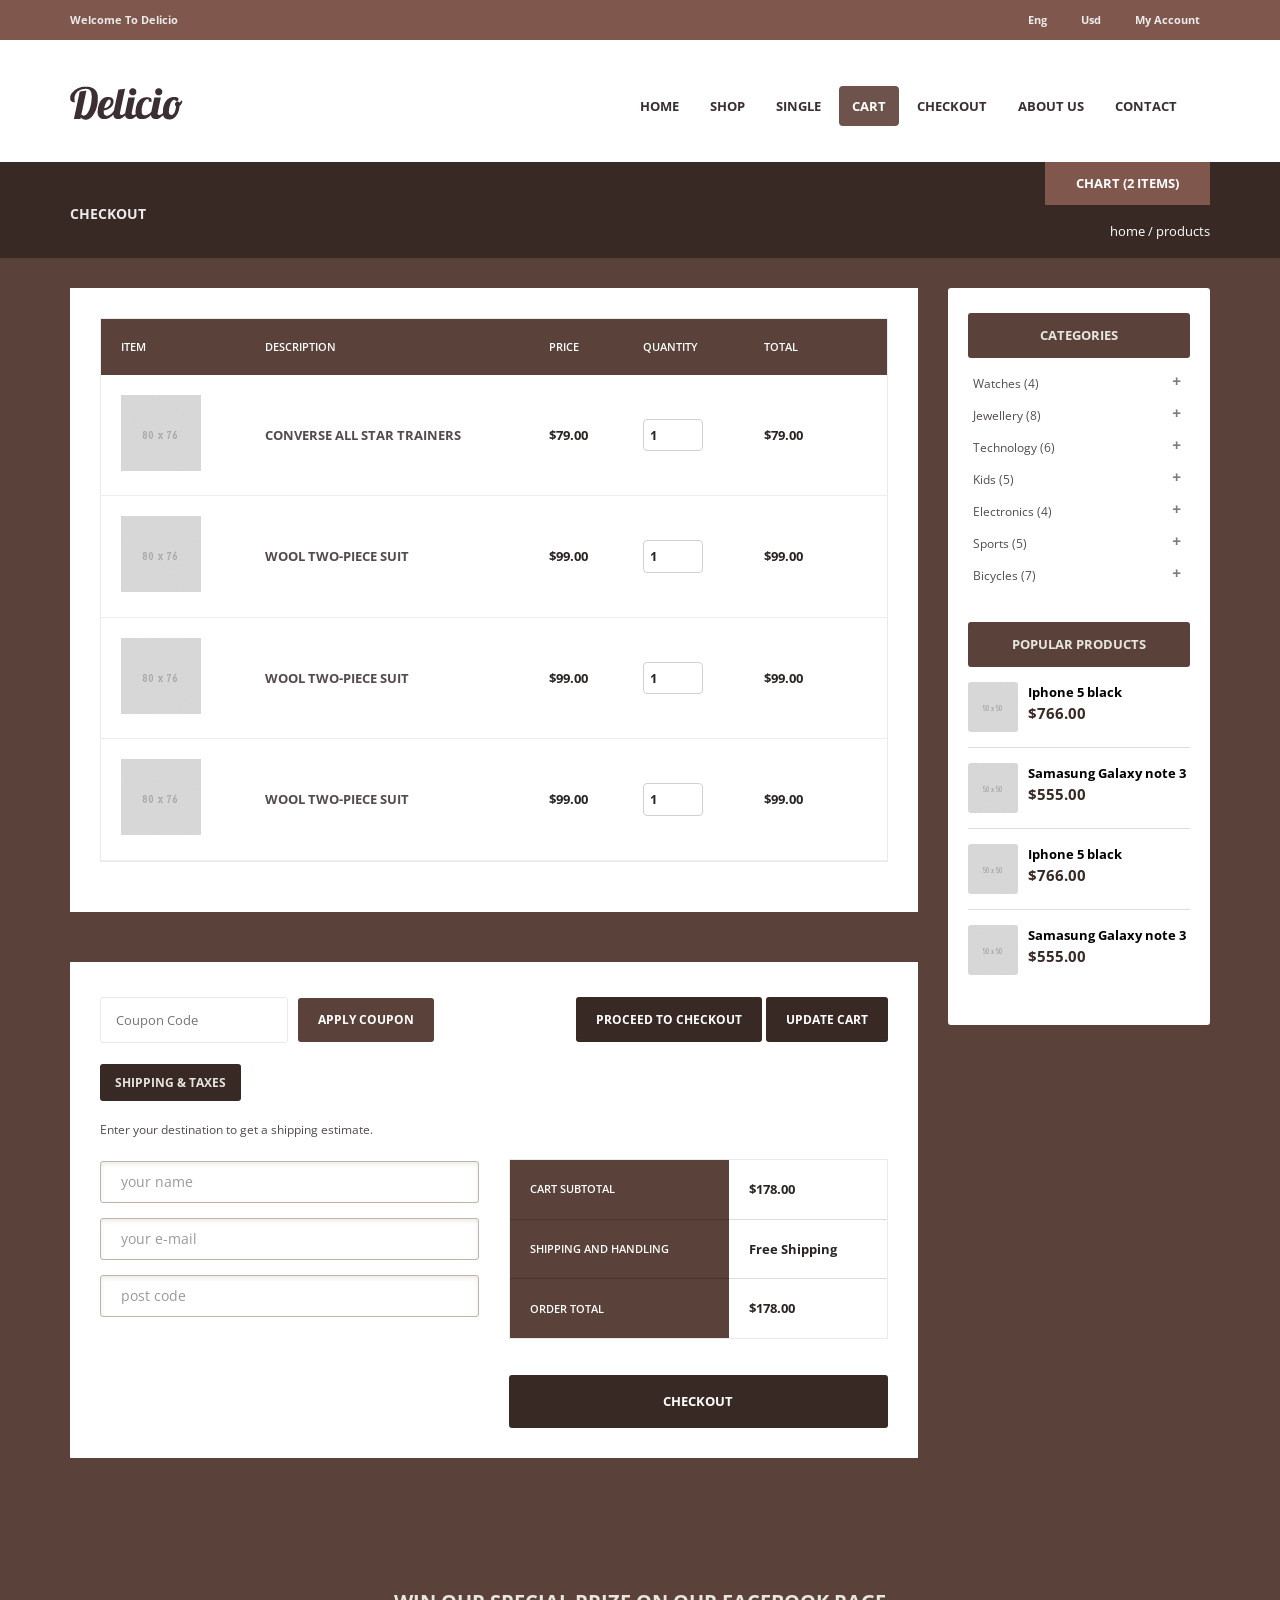
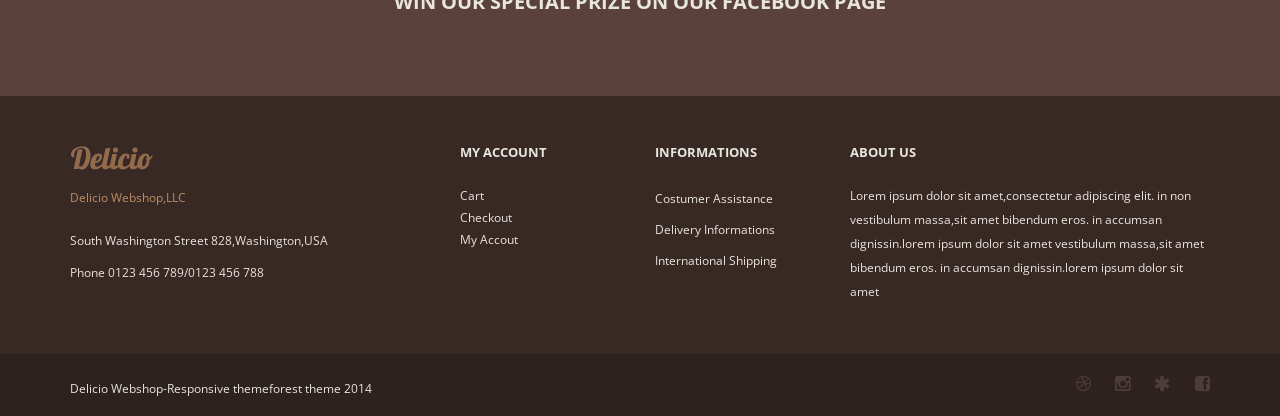
<file: shop-main/cart.html>
<!doctype html>
<html lang="en" class="no-js">

<head>
    <meta charset="utf-8">
    <title>delicio</title>
    <meta name="description" content="">
    <meta name="author" content="">
    <meta name="viewport" content="width=device-width, initial-scale=1, maximum-scale=1">
    <link rel="stylesheet" type="text/css" href="css/bootstrap.css" media="screen">
    <link rel="stylesheet" type="text/css" href="css/style.css" media="screen">
    <link rel="stylesheet" type="text/css" href="css/font-awesome.css" media="screen">
    <link rel="stylesheet" href="css/responsive.css" type="text/css" media="screen" />
    <link
        href='http://fonts.googleapis.com/css?family=Open+Sans:400italic,600italic,700italic,800italic,400,300,600,700,800'
        rel='stylesheet' type='text/css'>
    <link href='http://fonts.googleapis.com/css?family=Lobster' rel='stylesheet' type='text/css'>
</head>

<body>
    <!--top-strip-->
    <div class="top-strip">
        <div class="container">
            <div class="row">
                <div class="col-md-6 user">
                    <p>
                        Welcome to Delicio
                    </p>
                </div>
                <div class="col-md-6 language">
                    <ul>
                        <li><a href="#">Eng</a></li>
                        <li><a href="#">Usd</a></li>
                        <li><a href="#">My Account</a></li>
                    </ul>
                </div>
            </div>
        </div>
    </div>
    <!--end-top-strip-->
    <!--navbar-->
    <div class="container header">
        <nav id="myNavbar" class="navbar navbar-default" role="navigation">
            <div class="container">
                <div class="navbar-header">
                    <button type="button" class="navbar-toggle" data-toggle="collapse"
                        data-target="#bs-example-navbar-collapse-1">
                        <span class="sr-only">Toggle navigation</span>
                        <span class="icon-bar"></span>
                        <span class="icon-bar"></span>
                        <span class="icon-bar"></span>
                    </button>
                    <a class="navbar-brand" href="#"><img src="images/logo.png" alt="logo"></a>
                </div>
                <!-- Collect the nav links, forms, and other content for toggling -->
                <div class="collapse navbar-collapse" id="bs-example-navbar-collapse-1">
                    <ul class="nav navbar-nav">
                        <li><a href="index.html">Home</a></li>
                        <li><a href="shop.html">Shop</a></li>
                        <li><a href="single.html">Single</a></li>
                        <li class="active"><a href="cart.html">Cart</a></li>
                        <li><a href="checkout.html">Checkout</a></li>
                        <li><a href="about.html">About us</a></li>
                        <!-- <li class="dropdown">
                <a href="#" data-toggle="dropdown" class="dropdown-toggle">Dropdown</a>
                <ul class="dropdown-menu">
                    <li><a href="#">Lorem</a></li>
                    <li><a href="#">Ipsum</a></li>
                    <li><a href="#">Dolor sit amet</a></li>
                    <li><a href="#">Dropdown</a></li>
                </ul>
                </li> -->
                        <li><a href="contact.html">Contact</a></li>
                    </ul>
                </div>
                <!-- /.navbar-collapse -->
            </div>
        </nav>
    </div>
    <!--end-navbar-->
    <div class="page-title">
        <div class="container">
            <div class="row">
                <div class="col-md-10 produti">
                    <h4>CHECKOUT</h4>
                </div>
                <div class="col-md-2 cart">
                    <h4><a href="#">chart (2 items)</a></h4>
                    <ul>
                        <li><a href="#">home /</a></li>
                        <li><a href="#">products</a></li>
                    </ul>
                </div>
            </div>
        </div>
    </div>
    <!-- shop-page -->
    <div class="container checking-area">
        <div class="row">
            <div class="col-md-9 cart-area">
                <div class="sixteen columns cart-section oflow">
                    <!-- Cart -->
                    <table class="table cart-table responsive-table">
                        <tr>
                            <th>
                                Item
                            </th>
                            <th>
                                Description
                            </th>
                            <th>
                                Price
                            </th>
                            <th>
                                Quantity
                            </th>
                            <th>
                                Total
                            </th>
                            <th>
                            </th>
                        </tr>
                        <!-- Item #1 -->
                        <tr>
                            <td>
                                <img src="images/product1-small.jpg" alt="" />
                            </td>
                            <td class="cart-title">
                                <a href="#">Converse All Star Trainers</a>
                            </td>
                            <td>
                                $79.00
                            </td>
                            <td>
                                <form action='#'>
                                    <div class="qtyminus">
                                    </div>
                                    <input type='text' name="quantity" value='1' class="qty" />
                                    <div class="qtyplus">
                                    </div>
                                </form>
                            </td>
                            <td class="cart-total">
                                $79.00
                            </td>
                            <td>
                                <a href="#" class="cart-remove"></a>
                            </td>
                        </tr>
                        <!-- Item #2 -->
                        <tr>
                            <td>
                                <img src="images/product2-small.jpg" alt="" />
                            </td>
                            <td class="cart-title">
                                <a href="#">Wool Two-Piece Suit</a>
                            </td>
                            <td>
                                $99.00
                            </td>
                            <td>
                                <form action='#'>
                                    <div class="qtyminus">
                                    </div>
                                    <input type='text' name="quantity" value='1' class="qty" />
                                    <div class="qtyplus">
                                    </div>
                                </form>
                            </td>
                            <td class="cart-total">
                                $99.00
                            </td>
                            <td>
                                <a href="#" class="cart-remove"></a>
                            </td>
                        </tr>
                        <!-- Item #3 -->
                        <tr>
                            <td>
                                <img src="images/product3-small.jpg" alt="" />
                            </td>
                            <td class="cart-title">
                                <a href="#">Wool Two-Piece Suit</a>
                            </td>
                            <td>
                                $99.00
                            </td>
                            <td>
                                <form action='#'>
                                    <div class="qtyminus">
                                    </div>
                                    <input type='text' name="quantity" value='1' class="qty" />
                                    <div class="qtyplus">
                                    </div>
                                </form>
                            </td>
                            <td class="cart-total">
                                $99.00
                            </td>
                            <td>
                                <a href="#" class="cart-remove"></a>
                            </td>
                        </tr>
                        <!-- Item #4 -->
                        <tr>
                            <td>
                                <img src="images/product4-small.jpg" alt="" />
                            </td>
                            <td class="cart-title">
                                <a href="#">Wool Two-Piece Suit</a>
                            </td>
                            <td>
                                $99.00
                            </td>
                            <td>
                                <form action='#'>
                                    <div class="qtyminus">
                                    </div>
                                    <input type='text' name="quantity" value='1' class="qty" />
                                    <div class="qtyplus">
                                    </div>
                                </form>
                            </td>
                            <td class="cart-total">
                                $99.00
                            </td>
                            <td>
                                <a href="#" class="cart-remove"></a>
                            </td>
                        </tr>
                    </table>
                </div>
                <div class="taxat">
                    <form action="#" method="get" class="apply-coupon">
                        <input class="search-field" type="text" placeholder="Coupon Code" value="">
                        <a href="#" class="coupon-btn checkout-btn">Apply Coupon</a>
                    </form>
                    <div class="cart-buttons">
                        <a href="#">Proceed to Checkout</a>
                        <a href="#">Update Cart</a>
                    </div>
                    <div class="col-md-6 taxes nopadding">
                        <ul>
                            <li><a href="#">shipping &amp; taxes</a></li>
                        </ul>
                        <p>
                            Enter your destination to get a shipping estimate.
                        </p>
                        <div>
                            <form class="form-horizontal" role="form">
                                <div class="form-group">
                                    <div class="col-sm-12">
                                        <input type="email" class="form-control" placeholder="your name">
                                    </div>
                                </div>
                                <div class="form-group">
                                    <div class="col-sm-12">
                                        <input type="password" class="form-control" placeholder="your e-mail">
                                    </div>
                                </div>
                                <div class="form-group">
                                    <div class="col-sm-12">
                                        <input type="password" class="form-control" placeholder="post code">
                                    </div>
                                </div>
                            </form>
                        </div>
                    </div>
                    <!-- Cart Totals -->
                    <div class="col-md-6 eight columns cart-totals">
                        <table class="table cart-table test">
                            <tbody>
                                <tr>
                                    <th>
                                        Cart Subtotal
                                    </th>
                                    <td>
                                        <strong>$178.00</strong>
                                    </td>
                                </tr>
                                <tr>
                                    <th>
                                        Shipping and Handling
                                    </th>
                                    <td>
                                        Free Shipping
                                    </td>
                                </tr>
                                <tr>
                                    <th>
                                        Order Total
                                    </th>
                                    <td>
                                        <strong>$178.00</strong>
                                    </td>
                                </tr>
                            </tbody>
                        </table>
                        <br>
                        <a href="#" class="calculate-shipping">Checkout</a>
                    </div>
                </div>
                <!-- Start -->
                <!-- end -->
            </div>
            <!-- Sidebar -->
            <div class="col-md-3 shop-sidebar">
                <div class="sidebar-widgets">
                    <div class="shop-widget">
                        <h4>Categories</h4>
                        <ul class="category-shop-list">
                            <li>
                                <a class="accordion-link" href="#">Watches <span>(4)</span></a>
                                <ul class="accordion-list-content">
                                    <li><a href="#">Jackets <span>(7)</span></a></li>
                                    <li><a href="#">Electronics <span>(10)</span></a></li>
                                    <li><a href="#">Sports <span>(12)</span></a></li>
                                    <li><a href="#">Garden <span>(2)</span></a></li>
                                </ul>
                            </li>
                            <li>
                                <a class="accordion-link" href="#">Jewellery <span>(8)</span></a>
                                <ul class="accordion-list-content">
                                    <li><a href="#">Jackets <span>(7)</span></a></li>
                                    <li><a href="#">Electronics <span>(10)</span></a></li>
                                    <li><a href="#">Sports <span>(12)</span></a></li>
                                    <li><a href="#">Garden <span>(2)</span></a></li>
                                </ul>
                            </li>
                            <li>
                                <a class="accordion-link" href="#">Technology <span>(6)</span></a>
                                <ul class="accordion-list-content">
                                    <li><a href="#">Jackets <span>(7)</span></a></li>
                                    <li><a href="#">Electronics <span>(10)</span></a></li>
                                    <li><a href="#">Sports <span>(12)</span></a></li>
                                    <li><a href="#">Garden <span>(2)</span></a></li>
                                </ul>
                            </li>
                            <li>
                                <a class="accordion-link" href="#">Kids <span>(5)</span></a>
                                <ul class="accordion-list-content">
                                    <li><a href="#">Jackets <span>(7)</span></a></li>
                                    <li><a href="#">Electronics <span>(10)</span></a></li>
                                    <li><a href="#">Sports <span>(12)</span></a></li>
                                    <li><a href="#">Garden <span>(2)</span></a></li>
                                </ul>
                            </li>
                            <li>
                                <a class="accordion-link" href="#">Electronics <span>(4)</span></a>
                                <ul class="accordion-list-content">
                                    <li><a href="#">Jackets <span>(7)</span></a></li>
                                    <li><a href="#">Electronics <span>(10)</span></a></li>
                                    <li><a href="#">Sports <span>(12)</span></a></li>
                                    <li><a href="#">Garden <span>(2)</span></a></li>
                                </ul>
                            </li>
                            <li>
                                <a class="accordion-link" href="#">Sports <span>(5)</span></a>
                                <ul class="accordion-list-content">
                                    <li><a href="#">Jackets <span>(7)</span></a></li>
                                    <li><a href="#">Electronics <span>(10)</span></a></li>
                                    <li><a href="#">Sports <span>(12)</span></a></li>
                                    <li><a href="#">Garden <span>(2)</span></a></li>
                                </ul>
                            </li>
                            <li>
                                <a class="accordion-link" href="#">Bicycles <span>(7)</span></a>
                                <ul class="accordion-list-content">
                                    <li><a href="#">Jackets <span>(7)</span></a></li>
                                    <li><a href="#">Electronics <span>(10)</span></a></li>
                                    <li><a href="#">Sports <span>(12)</span></a></li>
                                    <li><a href="#">Garden <span>(2)</span></a></li>
                                </ul>
                            </li>
                        </ul>
                    </div>
                    <div class="shop-widget">
                        <h4>Popular Products</h4>
                        <ul class="popular-product">
                            <li>
                                <img alt="" src="images/product.png">
                                <div>
                                    <h6><a href="#">Iphone 5 black</a></h6>
                                    <span>$766.00</span>
                                </div>
                            </li>
                            <li>
                                <img alt="" src="images/product2.png">
                                <div>
                                    <h6><a href="#">Samasung Galaxy note 3</a></h6>
                                    <span>$555.00</span>
                                </div>
                            </li>
                            <li>
                                <img alt="" src="images/product3.png">
                                <div>
                                    <h6><a href="#">Iphone 5 black</a></h6>
                                    <span>$766.00</span>
                                </div>
                            </li>
                            <li>
                                <img alt="" src="images/product4.png">
                                <div>
                                    <h6><a href="#">Samasung Galaxy note 3</a></h6>
                                    <span>$555.00</span>
                                </div>
                            </li>
                        </ul>
                    </div>
                </div>
            </div>
        </div>
    </div>
    <!--prize-->
    <div class="prize">
        <div class="container">
            <h1>win our special prize on our facebook page</h1>
        </div>
    </div>
    <!--end-prize-->
    <!--footer-->
    <div class="full-footer">
        <div class="container-full">
            <div class="container info">
                <div class="row">
                    <div class="col-md-4 addres">
                        <img src="images/footer-logo.png" alt="logo">
                        <h6>Delicio Webshop,LLC</h6>
                        <p>
                            South Washington Street 828,Washington,USA
                        </p>
                        <p>
                            Phone 0123 456 789/0123 456 788
                        </p>
                    </div>
                    <div class="col-md-2 account">
                        <h4>my Account</h4>
                        <ul>
                            <li><a href="#">cart</a></li>
                            <li><a href="#">checkout</a></li>
                            <li><a href="#">my accout</a></li>
                        </ul>
                    </div>
                    <div class="col-md-2 assistance">
                        <h4>Informations</h4>
                        <ul>
                            <li><a href="#">costumer assistance</a></li>
                            <li><a href="#">delivery informations</a></li>
                            <li><a href="#">international shipping</a></li>
                        </ul>
                    </div>
                    <div class="col-md-4 about">
                        <h4>about us</h4>
                        <p>
                            Lorem ipsum dolor sit amet,consectetur adipiscing elit. in non vestibulum massa,sit amet
                            bibendum eros. in accumsan dignissin.lorem ipsum dolor sit amet vestibulum massa,sit amet
                            bibendum eros. in accumsan dignissin.lorem ipsum dolor sit amet
                        </p>
                    </div>
                </div>
            </div>
        </div>
        <!--end-addres-->
        <div class="container">
            <div class="row bottom-strip">
                <div class="col-md-6 rights">
                    <p>
                        Delicio Webshop-Responsive themeforest theme 2014
                    </p>
                </div>
                <div class="col-md-6 social">
                    <ul>
                        <li><a href="#"><i class="fa fa-dribbble"></i></a></li>
                        <li><a href="#"><i class="fa fa-instagram"></i></a></li>
                        <li><a href="#"><i class="fa fa-asterisk"></i></a></li>
                        <li><a href="#"><i class="fa fa-facebook-square"></i></a></li>
                    </ul>
                </div>
            </div>
        </div>
    </div>
    <!--end-footer-->
    <script type="text/javascript" src="js/jquery.min.js"></script>
    <script type="text/javascript" src="js/bootstrap.js"></script>
    <script type="text/javascript" src="js/script.js"></script>
    <script src="js/modernizr.js"></script>
    <script type="text/javascript" src="js/jquery.nouislider.min.js"></script>
</body>

</html>
</file>
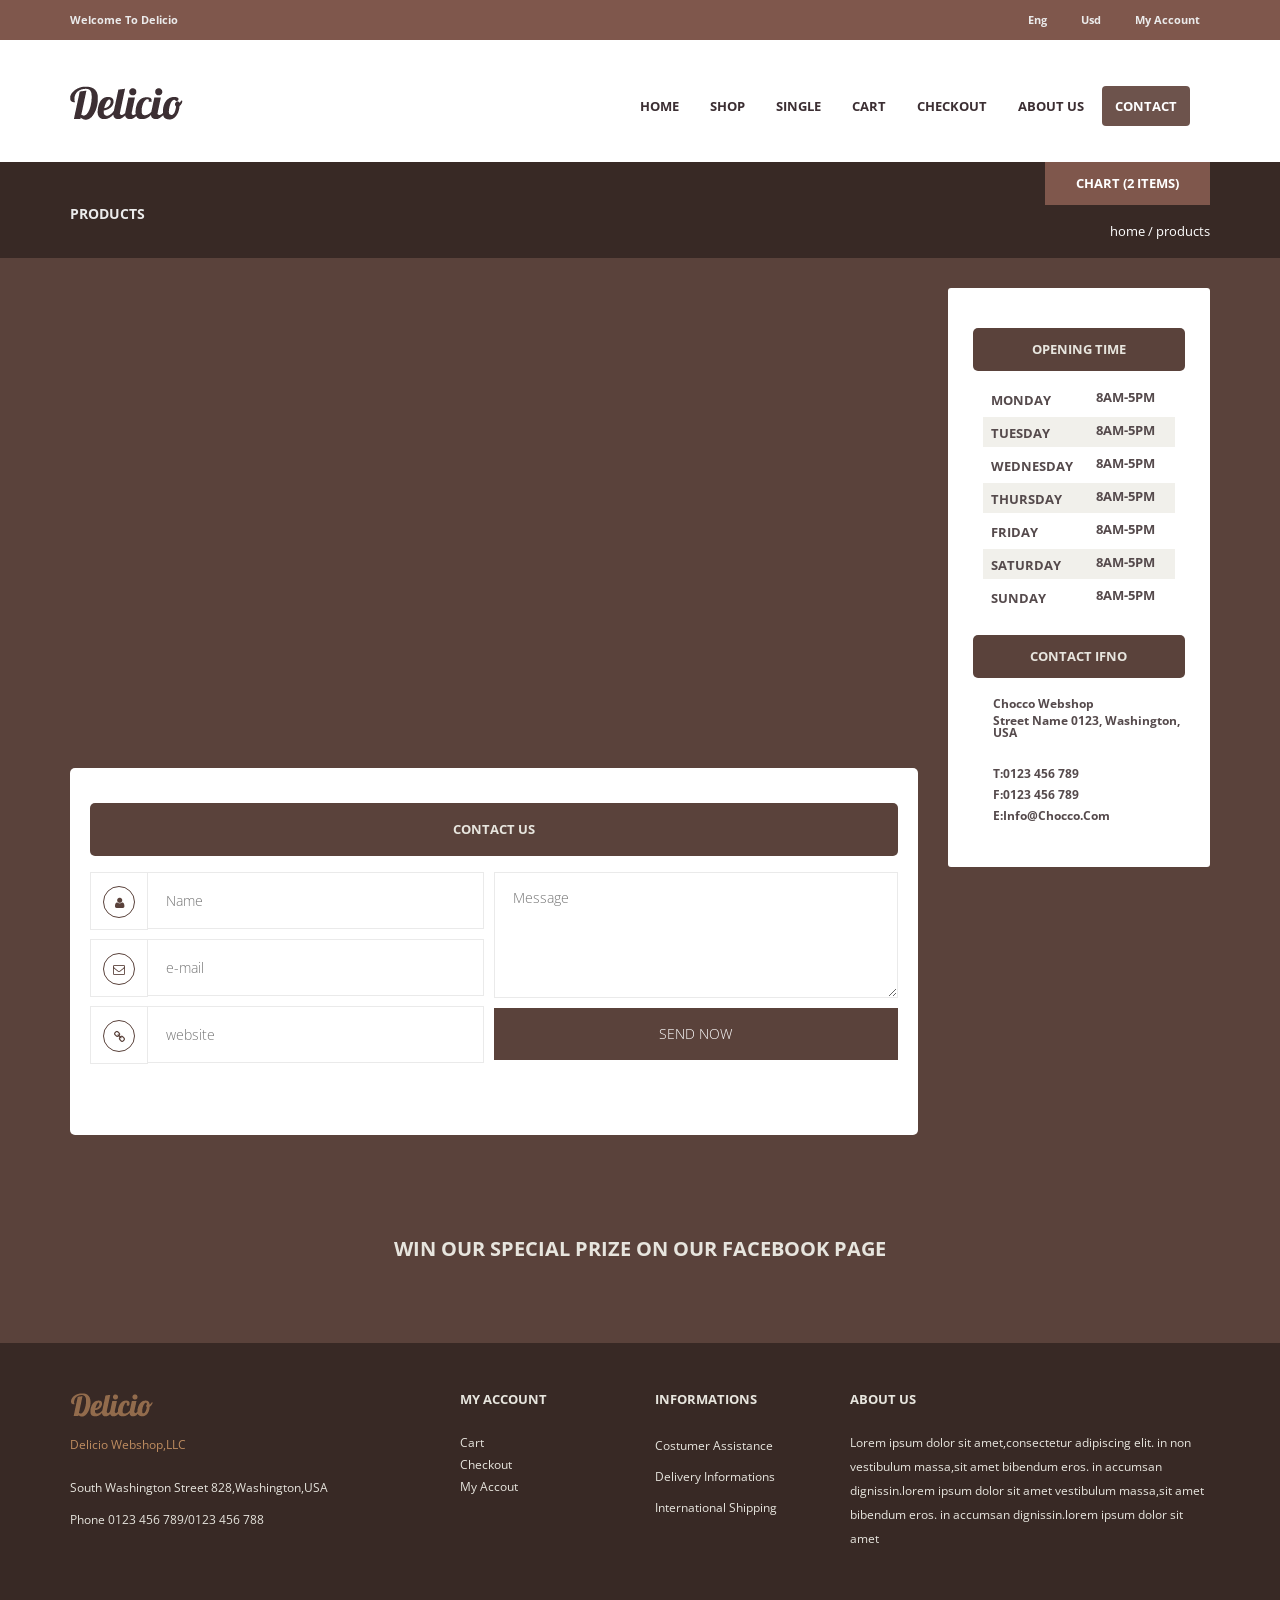
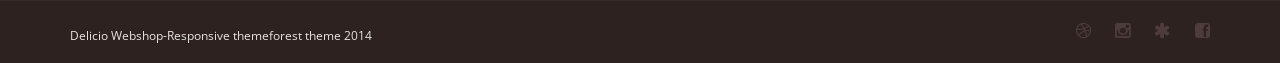
<file: shop-main/contact.html>
<!DOCTYPE html>
<html lang="en">

<head>
    <meta charset="utf-8">
    <title>delicio</title>
    <meta name="description" content="">
    <meta name="author" content="">
    <meta name="viewport" content="width=device-width, initial-scale=1, maximum-scale=1">
    <link rel="stylesheet" type="text/css" href="css/bootstrap.css" media="screen">
    <link rel="stylesheet" type="text/css" href="css/style.css" media="screen">
    <link rel="stylesheet" type="text/css" href="css/font-awesome.css" media="screen">
    <link rel="stylesheet" href="css/flexslider.css" type="text/css" media="screen" />
    <link rel="stylesheet" href="css/responsive.css" type="text/css" media="screen" />
    <link
        href='http://fonts.googleapis.com/css?family=Open+Sans:400italic,600italic,700italic,800italic,400,300,600,700,800'
        rel='stylesheet' type='text/css'>
    <link href='http://fonts.googleapis.com/css?family=Lobster' rel='stylesheet' type='text/css'>
</head>

<body>
    <!--top-strip-->
    <div class="top-strip">
        <div class="container">
            <div class="row">
                <div class="col-md-6 user">
                    <p>
                        Welcome to Delicio
                    </p>
                </div>
                <div class="col-md-6 language">
                    <ul>
                        <li><a href="#">Eng</a></li>
                        <li><a href="#">Usd</a></li>
                        <li><a href="#">My Account</a></li>
                    </ul>
                </div>
            </div>
        </div>
    </div>
    <!--end-top-strip-->
    <!--navbar-->
    <div class="container header">
        <nav id="myNavbar" class="navbar navbar-default" role="navigation">
            <div class="container">
                <div class="navbar-header">
                    <button type="button" class="navbar-toggle" data-toggle="collapse"
                        data-target="#bs-example-navbar-collapse-1">
                        <span class="sr-only">Toggle navigation</span>
                        <span class="icon-bar"></span>
                        <span class="icon-bar"></span>
                        <span class="icon-bar"></span>
                    </button>
                    <a class="navbar-brand" href="#"><img src="images/logo.png" alt="logo"></a>
                </div>
                <!-- Collect the nav links, forms, and other content for toggling -->
                <div class="collapse navbar-collapse" id="bs-example-navbar-collapse-1">
                    <ul class="nav navbar-nav">
                        <li><a href="index.html">Home</a></li>
                        <li><a href="shop.html">Shop</a></li>
                        <li><a href="single.html">Single</a></li>
                        <li><a href="cart.html">Cart</a></li>
                        <li><a href="checkout.html">Checkout</a></li>
                        <li><a href="about.html">About us</a></li>
                        <!-- <li class="dropdown">
                <a href="#" data-toggle="dropdown" class="dropdown-toggle">Dropdown</a>
                <ul class="dropdown-menu">
                    <li><a href="#">Lorem</a></li>
                    <li><a href="#">Ipsum</a></li>
                    <li><a href="#">Dolor sit amet</a></li>
                    <li><a href="#">Dropdown</a></li>
                </ul>
                </li> -->
                        <li class="active"><a href="contact.html">Contact</a></li>
                    </ul>
                </div>
                <!-- /.navbar-collapse -->
            </div>
        </nav>
    </div>
    <!--end-navbar-->
    <div class="page-title">
        <div class="container">
            <div class="row">
                <div class="col-md-10 produti">
                    <h4>products</h4>
                </div>
                <div class="col-md-2 cart">
                    <h4><a href="#">chart (2 items)</a></h4>
                    <ul>
                        <li><a href="#">home /</a></li>
                        <li><a href="#">products</a></li>
                    </ul>
                </div>
            </div>
        </div>
    </div>
    <!-- shop-page -->
    <div class="container">
        <div class="row content">
            <div class="col-md-9">
                <div class="map">
                </div>
                <div class="row contact-all">
                    <div class="triggerAnimation animated" data-animate="fadeInLeft">
                        <form id="contact-form">
                            <h1>contact us</h1>
                            <div class="text-fields">
                                <div class="float-input">
                                    <input name="name" id="name" type="text" placeholder="Name">
                                    <span><i class="fa fa-user"></i></span>
                                </div>
                                <div class="float-input">
                                    <input name="mail" id="mail" type="text" placeholder="e-mail">
                                    <span><i class="fa fa-envelope-o"></i></span>
                                </div>
                                <div class="float-input">
                                    <input name="website" id="website" type="text" placeholder="website">
                                    <span><i class="fa fa-link"></i></span>
                                </div>
                            </div>
                            <div class="submit-area">
                                <textarea name="comment" id="comment" placeholder="Message"></textarea>
                                <input type="submit" id="submit_contact" class="main-button" value="Send Now">
                                <div id="msg" class="message">
                                </div>
                            </div>
                        </form>
                    </div>
                </div>
            </div>
            <div class="col-md-3 shop-sidebar">
                <div class="sidebar-widgets">
                    <div class="row right-cal">
                        <h4>opening time</h4>
                        <ul>
                            <li><a href="#">monday<span>8am-5pm</span></a></li>
                            <li class="colored"><a href="#">tuesday<span>8am-5pm</span></a></li>
                            <li><a href="#">wednesday<span>8am-5pm</span></a></li>
                            <li class="colored"><a href="#">thursday<span>8am-5pm</span></a></li>
                            <li><a href="#">friday<span>8am-5pm</span></a></li>
                            <li class="colored"><a href="#">saturday<span>8am-5pm</span></a></li>
                            <li><a href="#">sunday<span>8am-5pm</span></a></li>
                        </ul>
                    </div>
                    <div class="row right-inf">
                        <h4>contact ifno</h4>
                        <ul>
                            <li>
                                <p>
                                    Chocco Webshop
                                </p>
                            </li>
                            <li>
                                <p>
                                    Street name 0123, Washington, USA
                                </p>
                            </li>
                        </ul>
                        <ul>
                            <li><a href="#">T:0123 456 789</a></li>
                            <li><a href="#">F:0123 456 789</a></li>
                            <li><a href="#">E:info@chocco.com</a></li>
                        </ul>
                    </div>
                </div>
            </div>
        </div>
    </div>
    <!--end-shop-page -->
    <!-- partners box -->
    <div class="container">
    </div>
    <!--prize-->
    <div class="prize">
        <div class="container">
            <h1>win our special prize on our facebook page</h1>
        </div>
    </div>
    <!--end-prize-->
    <!--footer-->
    <div class="full-footer">
        <div class="container-full">
            <div class="container info">
                <div class="row">
                    <div class="col-md-4 addres">
                        <img src="images/footer-logo.png" alt="logo">
                        <h6>Delicio Webshop,LLC</h6>
                        <p>
                            South Washington Street 828,Washington,USA
                        </p>
                        <p>
                            Phone 0123 456 789/0123 456 788
                        </p>
                    </div>
                    <div class="col-md-2 account">
                        <h4>my Account</h4>
                        <ul>
                            <li><a href="#">cart</a></li>
                            <li><a href="#">checkout</a></li>
                            <li><a href="#">my accout</a></li>
                        </ul>
                    </div>
                    <div class="col-md-2 assistance">
                        <h4>Informations</h4>
                        <ul>
                            <li><a href="#">costumer assistance</a></li>
                            <li><a href="#">delivery informations</a></li>
                            <li><a href="#">international shipping</a></li>
                        </ul>
                    </div>
                    <div class="col-md-4 about">
                        <h4>about us</h4>
                        <p>
                            Lorem ipsum dolor sit amet,consectetur adipiscing elit. in non vestibulum massa,sit amet
                            bibendum eros. in accumsan dignissin.lorem ipsum dolor sit amet vestibulum massa,sit amet
                            bibendum eros. in accumsan dignissin.lorem ipsum dolor sit amet
                        </p>
                    </div>
                </div>
            </div>
        </div>
        <!--end-addres-->
        <div class="container">
            <div class="row bottom-strip">
                <div class="col-md-6 rights">
                    <p>
                        Delicio Webshop-Responsive themeforest theme 2014
                    </p>
                </div>
                <div class="col-md-6 social">
                    <ul>
                        <li><a href="#"><i class="fa fa-dribbble"></i></a></li>
                        <li><a href="#"><i class="fa fa-instagram"></i></a></li>
                        <li><a href="#"><i class="fa fa-asterisk"></i></a></li>
                        <li><a href="#"><i class="fa fa-facebook-square"></i></a></li>
                    </ul>
                </div>
            </div>
        </div>
    </div>
    <!--end-footer-->
    <script type="text/javascript" src="js/jquery.min.js"></script>
    <script type="text/javascript" src="js/waypoint.min.js"></script>
    <script type="text/javascript" src="http://maps.google.com/maps/api/js?sensor=false"></script>
    <script type="text/javascript" src="js/gmap3.min.js"></script>
    <script type="text/javascript" src="js/script.js"></script>
</body>

</html>
</file>
<file: shop-main/css/style.css>
/*------------------------------------------------- = Table of Css 1.General 2.Header 3.Slider 4.Icon Block 5.Products 6.Logo Carousel 7.Promo Box 8.Shop 9.Single Product 10.Cart 11.Checkout 12.About 13.Contact 14.Footer-------------------------------------------------*/
/********************************** General ********************************/
ul {
  padding:0;
  margin:0;
}
ul li {
  list-style:none;
}
a,.row.articles div,.members-social {
  transition:all 0.2s ease-in-out;
  -moz-transition:all 0.2s ease-in-out;
  -webkit-transition:all 0.2s ease-in-out;
  -o-transition:all 0.2s ease-in-out;
  color:#000;
  text-decoration:none;
}
.nopadding {
  padding-left:0 !important;
  margin-left:0 !important;
}
hr {
  width:100%;
  float:left;
  clear:both;
  background:#eaeaea;
  height:1px;
}
.single-post .date-post {
  margin-top:-55px;
  text-align:left;
}
a:hover {
  text-decoration:none;
  opacity:0.9;
}
.comment-section {
  margin-bottom:20px;
  overflow:hidden;
}
.comment-section h1 {
  font-size:24px;
  text-transform:inherit;
  margin-bottom:15px;
}
.comment-box {
  overflow:hidden;
  margin-bottom:30px;
}
.comment-box img {
  float:left;
  max-width:80px;
}
ul.depth {
  margin-left:100px;
}
ul.depth li {
  position:relative;
}
ul.depth li:before {
  position:absolute;
  content:'';
  width:40px;
  height:40px;
  top:0;
  left:-60px;
  border-left:1px solid #dddddd;
  border-bottom:1px solid #dddddd;
}
.comment-content {
  padding-left:100px;
}
.comment-content h6 {
  color:#3c3c3c;
  font-size:14px;
  font-family:'Open Sans',sans-serif;
  font-style:italic;
  line-height:22px;
  border-bottom:1px solid #e5e5e5;
  display:inline-block;
  margin:-4px 0 7px;
  padding-bottom:4px;
}
.comment-content h6 span {
  color:#d1d1d1;
  font-style:normal;
}
.comment-content p {
  color:#a3a3a3;
  line-height:26px;
}
.text-fields {
  float:left;
  width:50%;
  padding-right:10px;
}
.submit-area {
  float:right;
  width:50%;
}
.comment-form {
  overflow:hidden;
  margin-bottom:40px;
}
.comment-form h1 {
  font-size:24px;
  text-transform:inherit;
  margin-bottom:16px;
}
.float-input {
  position:relative;
  padding-left:58px;
}
.float-input span {
  position:absolute;
  width:58px;
  height:58px;
  border:1px solid #eaeaea;
  top:0px;
  left:0px;
  z-index:2;
  text-align:center;
}
.float-input span i {
  line-height:32px;
  font-size:12px;
  color:#5a423b;
  display:inline-block;
  width:32px;
  height:32px;
  text-align:center;
  border-radius:50%;
  -webkit-border-radius:50%;
  -moz-border-radius:50%;
  -o-border-radius:50%;
  border:1px solid #5a423b;
  margin-top:13px;
  transition:all 0.2s ease-in-out;
  -moz-transition:all 0.2s ease-in-out;
  -webkit-transition:all 0.2s ease-in-out;
  -o-transition:all 0.2s ease-in-out;
}
#contact-form input[type="text"],#contact-form textarea,.comment-form input[type="text"],.comment-form textarea {
  color:#848484;
  font-size:14px;
  font-family:'Open Sans',sans-serif;
  border:1px solid #eaeaea;
  border-left:none;
  font-weight:300;
  -webkit-font-smoothing:antialiased;
  border-radius:0px;
  -webkit-border-radius:0px;
  -moz-border-radius:0px;
  -o-border-radius:0px;
  outline:none;
  width:100%;
  padding:18px;
  display:block;
  margin-bottom:10px;
  transition:all 0.2s ease-in-out;
  -moz-transition:all 0.2s ease-in-out;
  -webkit-transition:all 0.2s ease-in-out;
  -o-transition:all 0.2s ease-in-out;
}
#contact-form input[type="text"]:focus+span i,.comment-form input[type="text"]:focus+span i {
  color:#fff;
  background:#5a423b;
}
#contact-form textarea,.comment-form textarea {
  height:126px;
  border:1px solid #eaeaea;
}
#contact-form input[type="submit"],.comment-form input[type="submit"] {
  width:100%;
  text-align:center;
  color:#fff;
  font-size:14px;
  font-family:'Open Sans',sans-serif;
  font-weight:300;
  -webkit-font-smoothing:antialiased;
  padding:19px;
  background:#5a423b;
  text-transform:uppercase;
  border:none;
  transition:all 0.2s ease-in-out;
  -moz-transition:all 0.2s ease-in-out;
  -webkit-transition:all 0.2s ease-in-out;
  -o-transition:all 0.2s ease-in-out;
}
#contact-form input[type="submit"]:hover,.comment-form input[type="submit"]:hover {
  opacity:0.8;
}
#contact-form .message,.comment-form .message {
  height:20px;
  font-size:13px;
  font-family:'Open Sans',sans-serif;
  float:none;
  margin-top:5px;
}
#contact-form .message.error,.comment-form .message.error {
  color:#eb2c06;
}
#contact-form .message.success,.comment-form .message.success {
  color: #1e9397;
}
/*-------------------------------------------------*/
/* = Contact/*-------------------------------------------------*/
.page-banner.contact-banner {
  background:url('../upload/banner3.jpg');
}
.map {
  height:440px;
  margin-bottom:40px;
  -webkit-filter:grayscale(100%);
  -moz-filter:grayscale(100%);
  -ms-filter:grayscale(100%);
  -o-filter:grayscale(100%);
  filter:grayscale(100%);
  filter:gray;
  border-radius:5px;
  /* IE 6-9 */
}
.contact-all {
  background:#fff;
  margin:0 !important;
  padding:20px;
  border-radius:5px;
}
#contact-form h1,.contact-info h1 {
  font-family:open sans;
  font-weight:bold;
  font-size:13px;
  text-transform:uppercase;
  background:red;
  padding:20px;
  margin:15px 0 30px 0;
  text-align:center;
}
.contact-box h1 {
  text-transform:inherit;
}
#contact-form {
  margin-bottom:30px;
  overflow:hidden;
}
.contact-info {
  border-bottom:1px solid #e3e3e3;
  margin-bottom:15px;
}
.contact-info p {
  font-size:15px;
  color:#919191;
  line-height:22px;
  margin-bottom:15px;
}
.contact-info-list li {
  display:inline-block;
}
.contact-info-list li {
  display:inline-block;
  font-size:14px;
  color:#919191;
  font-family:'Open Sans',sans-serif;
  font-weight:300;
  -webkit-font-smoothing:antialiased;
  margin-right:20px;
  line-height:22px;
}
.contact-info-list li i {
  font-size:17px;
  color:#54babb;
  margin-right:10px;
}
.contact-info-list li a {
  color: #919191;
}
/*******************right-cal***************/
.celendar-info {
  background:#fff;
  border-radius:5px;
  padding-top:3px;
}
.right-cal h4 {
  font-size:13px;
  font-family:open sans;
  font-weight:bold;
  color:#e7e5de;
  text-transform:uppercase;
  background:#5a423b;
  margin:20px;
  text-align:center;
  padding:15px 30px;
  border-radius:5px;
}
.right-cal ul {
  margin-left:20px;
}
.right-cal li {
  margin:10px 30px 10px 10px;
}
.right-cal a {
  font-family:open sans;
  font-weight:bold;
  font-size:13px;
  color:#554a4c;
  text-transform:uppercase;
  margin-left:8px;
  text-decoration:none;
}
.right-cal span {
  float:right;
  margin-right:20px;
}
.colored {
  background:#f1f0eb;
  padding:7px 0;
}
.right-inf h4 {
  font-size:13px;
  font-family:open sans;
  font-weight:bold;
  color:#e7e5de;
  text-transform:uppercase;
  background:#5a423b;
  margin:20px;
  text-align:center;
  padding:15px 30px;
  border-radius:5px;
}
.right-inf ul {
  margin-left:40px;
  margin-bottom:25px;
}
.right-inf li {
  margin-bottom:5px;
}
.right-inf p {
  font-family:open sans;
  font-weight:bold;
  font-size:12px;
  color:#554a4c;
  text-transform:capitalize;
}
.right-inf a {
  font-family:open sans;
  font-weight:bold;
  font-size:12px;
  color:#554a4c;
  text-transform:capitalize;
  text-decoration: none;
}
/*********************end-contact-form******************************/
/* http://meyerweb.com/eric/tools/css/reset/ v2.0 | 20110126 License:none (public domain)*/
html,body,div,span,applet,object,iframe,h1,h2,h3,h4,h5,h6,p,blockquote,pre,a,abbr,acronym,address,big,cite,code,del,dfn,em,img,ins,kbd,q,s,samp,small,strike,strong,sub,sup,tt,var,b,u,i,center,dl,dt,dd,ol,ul,li,fieldset,form,label,legend,table,caption,tbody,tfoot,thead,tr,th,td,article,aside,canvas,details,embed,figure,figcaption,footer,header,hgroup,menu,nav,output,ruby,section,summary,time,mark,audio,video {
  margin:0;
  padding:0;
  border:0;
  font-size:100%;
  font:inherit;
  vertical-align: baseline;
}
/* HTML5 display-role reset for older browsers */
article,aside,details,figcaption,figure,footer,header,hgroup,menu,nav,section {
  display:block;
}
body {
  line-height:1;
  font-family:Open Sans;
  background:#5a423b!important;
}
ol,ul {
  list-style:none;
}
blockquote,q {
  quotes:none;
}
blockquote:before,blockquote:after,q:before,q:after {
  content:'';
  content:none;
}
table {
  border-collapse:collapse;
  border-spacing:0;
}
a {
  text-decoration:none;
  transition:all 0.3s ease-in-out;
  -moz-transition:all 0.3s ease-in-out;
  -webkit-transition:all 0.3s ease-in-out;
  -o-transition: all 0.3s ease-in-out;
}
/********************************** Header ********************************/
.container.header {
  background:#fff;
  width:100%;
}
.header {
  width:100%;
  background:#fff;
  position:relative;
}
.top-strip {
  background:#7f574c;
  width:100%;
  padding:10px;
}
.user p {
  font-size:11px;
  font-weight:bold;
  text-transform:capitalize;
  color:#ebebeb;
  float:left;
  padding:0;
  margin:0;
  line-height:20px;
}
.language ul {
  float:right;
  margin:0;
  padding:0;
}
.language li {
  display:inline-block;
  margin-left:10px;
}
.language a {
  padding:6px 10px;
  font-size:11px;
  font-weight:bold;
  text-transform:capitalize;
  color:#ebebeb;
  text-decoration:none;
}
.language a:hover {
  background:rgba(0,0,0,0.2);
  color:#fff;
  -webkit-border-radius:4px;
  -moz-border-radius:4px;
  border-radius: 4px;
}
/*-- Logo --*/
.navbar>.container .navbar-brand,.navbar>.container-fluid .navbar-brand {
  padding:0;
  margin-left: 0;
}
/*-- Navigation --*/
.full {
  background:#fff;
  width:100%;
  padding:30px 0px 0px 0px;
}
.navbar-default {
  border:none!important;
  background:#fff!important;
  padding:26px 0px 16px 0!important;
  margin-top:20px!important;
}
.navbar-default a {
  color:#3c2f33 !important;
  font-weight:bold!important;
  font-size:13px!important;
  text-transform:uppercase!important;
  -webkit-border-radius:4px!important;
  -moz-border-radius:4px!important;
  border-radius:4px!important;
}
.navbar-default a:hover {
  color:#000 !important;
}
.navbar-default .navbar-nav>.active>a,.navbar-default .navbar-nav>.active>a:hover,.navbar-default .navbar-nav>.active>a:focus {
  color:#fff!important;
  background:#6d534c!important;
}
.navbar-default .navbar-nav>li>a:hover {
  color:#fff!important;
  background:#7f574c!important;
}
.navbar-nav>li>a {
  padding:10px 13px;
}
.navbar-nav>li {
  margin-right:5px;
}
.dropdown-menu>li>a {
  padding:15px 25px;
}
.dropdown:hover .dropdown-menu {
  display:block;
  padding-top:0;
  -webkit-border-radius:4px;
  -moz-border-radius:4px;
  border-radius: 4px;
}
/********************************** Slider ********************************/
.main-flexslider {
  float:left;
  position:relative;
  width:100%;
  height:auto;
}
.main-flexslider img {
  width:100%;
  height:auto;
}
.main-flexslider .slides .slides {
  background-size:cover;
  background-repeat:no-repeat;
}
.main-flexslider .slides .slides .container {
  position:absolute;
  top:0px;
}
.main-flexslider .slides .slides .slide-caption {
  width:100%;
  top:30%;
  position:absolute;
  z-index:100;
}
.main-flexslider .slides .slides .slide-caption a {
  color:#fff;
  background:#be8c60;
  font-size:13px;
  font-family:Open sans;
  font-weight:bold;
  padding:15px 30px;
  -webkit-border-radius:4px;
  -moz-border-radius:4px;
  border-radius:4px;
  letter-spacing:1px;
  line-height:130px;
}
.main-flexslider .slides .slides .slide-caption a:hover {
  background:#f6ede5;
  color:#725337;
  text-decoration:none;
}
.main-flexslider .slides .slides .slide-caption h2 {
  margin-top:0;
  font-size:50px;
  font-family:Lobster;
  font-weight:normal;
  color:#ebebeb;
  text-align:center;
}
.main-flexslider .slides .slides .slide-caption p {
  font-size:15px;
  font-weight:300;
  color:#000;
}
.main-flexslider .slides .slides .slide-caption .slide-item-features {
  float:left;
  padding-left:0;
  margin:15px 0;
  border-bottom:1px solid #DBDBDB;
  padding-bottom:30px;
}
.main-flexslider .slides .slides .slide-caption .slide-item-features li {
  float:left;
  background-color:#fff;
  border:1px solid #B1B1B1;
  font-size:13px;
  font-weight:300;
  color:#000;
  margin-right:5px;
  padding:3px 5px;
  padding-right:10px;
  text-transform:capitalize;
  -webkit-border-radius:4px;
  -moz-border-radius:4px;
  -ms-border-radius:4px;
  -o-border-radius:4px;
  border-radius:4px;
}
.main-flexslider .slides .slides .slide-caption .slide-item-features li span {
  color:#B1B1B1;
  font-size:18px;
  padding:5px;
  padding-right:10;
}
.main-flexslider .slides .slides .slide-caption .slider-buttons-wrapper {
  margin:25px 0;
  float:left;
}
.main-flexslider .slides .slides .slide-caption:before {
  position:absolute;
  z-index:-1;
}
.slide-item-features {
  float:left;
  padding-left:0;
  margin:15px 0;
  border-bottom:1px solid #DBDBDB;
  padding-bottom:30px;
}
.slide-item-features li {
  float:left;
  background-color:#fff;
  border:1px solid #B1B1B1;
  font-size:13px;
  font-weight:300;
  color:#000;
  margin-right:5px;
  padding:3px 5px;
  padding-right:10px;
  text-transform:capitalize;
  -webkit-border-radius:4px;
  -moz-border-radius:4px;
  -ms-border-radius:4px;
  -o-border-radius:4px;
  border-radius:4px;
}
.slide-item-features li span {
  color:#B1B1B1;
  font-size:18px;
  padding:5px;
  padding-right:10;
}
.flex-direction-nav a {
  background-color:#0095e6;
  color:#fefefe;
  text-align:center;
  width:61px;
  height:61px;
  line-height:62px;
  z-index:0;
}
.flex-direction-nav a:before {
  font-family:"FontAwesome";
  font-size:24px;
  display:inline-block;
  content:'\f190';
}
.flex-direction-nav a.flex-next:before {
  content:'\f18e';
}
.main-flexslider .flex-direction-nav .flex-prev {
  top:363px !important;
  left:inherit !important;
}
.main-flexslider .flex-direction-nav .flex-next {
  right:0 !important;
  top:363px !important;
}
.flex-direction-nav {
  display: none;
}
/********************************** Icon Blocks ********************************/
.icon-blocks {
  background:#fff;
  float:left;
  width:100%;
  height:auto;
  border-radius:5px;
  margin:30px 0;
}
.icon-blocks .col-md-4 {
  padding:30px;
}
.icon-blocks p {
  color:#382925;
  font-size:13px;
  font-weight:800;
  text-transform:uppercase;
  text-align:center;
}
.icon-blocks i {
  font-size:30px;
  color:#5a423b;
  display:block;
  margin-bottom:20px;
}
.row.articles div:hover {
  -webkit-box-shadow:3px -9px 84px 13px rgba(0,0,0,0.31);
  -moz-box-shadow:3px -9px 84px 13px rgba(0,0,0,0.31);
  box-shadow: 3px -9px 84px 13px rgba(0,0,0,0.31);
}
/********************************** Products ********************************/
.articles {
  background:#5a423b;
}
.articles img,.members img {
  width:100%;
  -webkit-border-top-left-radius:3px;
  -webkit-border-top-right-radius:3px;
  -moz-border-radius-topleft:3px;
  -moz-border-radius-topright:3px;
  border-top-left-radius:3px;
  border-top-right-radius:3px;
}
.articles .text,.members .text {
  float:left;
  background:#fff;
  width:100%;
  margin-bottom:30px;
  margin-top:-2px;
  text-align:center;
  padding:30px 0 17px 0;
  text-transform:uppercase;
  font-weight:bold -webkit-border-bottom-right-radius:3px;
  -webkit-border-bottom-left-radius:3px;
  -moz-border-radius-bottomright:3px;
  -moz-border-radius-bottomleft:3px;
  border-bottom-right-radius:3px;
  border-bottom-left-radius:3px;
}
.articles p {
  color:#382925;
  font-size:21px;
  font-weight:bold;
  text-transform:uppercase;
  text-align:center;
  background:#fff;
  padding:10px 0;
  margin:0!important;
}
.articles span {
  font-size:13px;
  font-weight:bold!important;
}
.articles a:hover {
  color:#89573b;
}
.members .text {
  float:left;
  background:#fff;
  width:100%;
  margin-bottom:30px;
  margin-top:-2px;
  text-align:left;
  text-transform:uppercase;
  font-weight:bold -webkit-border-bottom-right-radius:3px;
  -webkit-border-bottom-left-radius:3px;
  -moz-border-radius-bottomright:3px;
  -moz-border-radius-bottomleft:3px;
  border-bottom-right-radius:3px;
  border-bottom-left-radius:3px;
  padding:25px;
  position:relative;
}
.members-socials {
  position:absolute;
  background:rgba(56,41,37,0.2);
  width:100%;
  height:66px;
  top:-66px;
  left:0;
}
.members-socials:hover {
  background:rgba(56,41,37,0.8);
}
.members-socials ul {
  text-align:center;
}
.members-socials ul li {
  display:inline-block;
  line-height:66px;
  margin:0 3px;
}
.members p {
  color:#382925;
  font-size:21px;
  font-weight:bold;
  text-transform:uppercase;
  text-align:left;
  background:#fff;
  padding:10px 0;
}
.members span {
  font-size:13px;
  font-weight:bold
}
.members-socials i {
  color:#fff;
  width:32px;
  height:32px;
  border-radius:100px;
  background:#281d1a;
  line-height:32px;
  font-size:16px;
  opacity: 0.8;
}
i:hover {
  transform:rotate(360deg);
  -ms-transform:rotate(360deg);
  -webkit-transform:rotate(360deg);
  -webkit-animation-delay:10s;
  /* Safari and Chrome */
  animation-delay:10s;
}
.members-socials i:hover {
  background:#998d8a;
  color:#fff;
  opacity:1;
}
.members img {
  width: 100%;
}
/********************************** Logo Carousel ********************************/
.clients-section {
  background:#5a423b;
}
.partners {
  padding:50px;
  background:url('../upload/banner1.jpg');
  overflow:hidden;
}
.carousel {
  position:relative;
  margin-top:50px;
  margin-bottom:60px;
}
.partners .carousel-control {
  border:1px solid #fff;
  background:transparent;
}
.carousel-control.right,.carousel-control.left {
  background:none!important;
}
.carousel-control.left:after {
  font-family:"FontAwesome";
  font-size:24px;
  display:inline-block;
  content:'\f190';
  float:left;
  margin-top:46px;
}
.carousel-control.right:after {
  font-family:"FontAwesome";
  font-size:24px;
  display:inline-block;
  content:'\f18e';
  float:right;
  margin-top:46px;
}
.partners .carousel-control.left:before {
  top:-2px;
  left:8px;
}
.partners .carousel-control.right:before {
  top:-2px;
  left:9px;
}
.partner-list {
  overflow:hidden;
  padding-top:10px;
}
.partner-list li {
  float:left;
  width:16.8%;
  margin-left:4%;
}
.partner-list li:first-child {
  margin-left: 0;
}
/********************************** Promo Box ********************************/
.prize {
  background:url("https://congstudio.vn/wp-content/uploads/2022/06/LAM7986-Copy.jpg") no-repeat center;
  width:100%!important;
  margin-top:20px;
}
.prize h1 {
  text-align:center;
  font-size:20px;
  text-transform:uppercase;
  color:#e7e5de;
  padding:84px 0;
  font-weight:bold;
}
.container-full {
  background:#382925;
}
.above-footer {
  width:100%;
  background:#382925;
}
.info {
  padding-top:50px;
  padding-bottom:50px;
  background:#382925;
}
.addres h1 {
  color:#be8c60;
  font-size:20px;
  margin-bottom:25px;
}
.addres h6 {
  margin-bottom:25px;
  font-size:12px;
  font-weight:normal;
  color:#be8c60;
}
.addres p {
  font-size:12px;
  text-transform:capitalize;
  color:#e7e5de;
}
.account h4 {
  font-size:13px;
  font-weight:bold;
  text-transform:uppercase;
  color:#e7e5de;
  margin-bottom:25px;
}
.account ul li {
  line-height:20px;
}
.account a {
  font-weight:normal;
  font-size:12px;
  text-transform:capitalize;
  color:#e7e5de;
  text-decoration:none;
}
.account a:hover {
  opacity:0.5;
}
.assistance ul {
  margin-top:30px;
}
.assistance ul li {
  margin-bottom:15px;
}
.assistance a {
  font-size:12px;
  text-transform:capitalize;
  color:#e7e5de;
  text-decoration:none;
}
.assistance a:hover {
  opacity:0.5;
}
.about h4 {
  font-size:13px;
  font-weight:bold;
  text-transform:uppercase;
  color:#e7e5de;
  margin-bottom:15px;
}
.about p {
  font-weight:normal;
  font-size:12px;
  color:#e7e5de;
}
.page-title {
  width:100%;
  background:#382925;
}
.produti h4 {
  font-size:14px;
  font-weight:bold;
  text-transform:uppercase;
  color:#ebebeb;
  margin-top:45px;
}
.cart h4 {
  background:#7f574c;
  text-align:center;
  padding:15px 0;
  font-size:13px;
  font-weight:bold;
  text-transform:uppercase;
  color:#ebebeb;
}
.cart ul {
  float:right;
  font-size:13px;
}
.cart ul li {
  display:inline-block;
  margin:20px 0;
}
.cart a {
  color:#fff;
  text-decoration:none;
}
.cart a:hover {
  opacity:0.5;
}
.slider-cart {
  position:absolute;
  z-index:99999999999;
  top:0;
  right:0;
}
.content {
  margin-top:30px;
}
.latest h4 {
  background:#fff;
  font-weight:bold !important;
  font-size:11px !important;
  text-transform:uppercase;
  color:#382925;
  padding:10px 15px;
  border-radius:3px;
}
.article {
  margin-bottom:30px;
  background:#5a423b;
}
.article img {
  width:100%;
}
.article p {
  color:#382925;
  font-size:13px;
  font-weight:bold;
  text-transform:uppercase;
  text-align:center;
  background:#fff;
  padding:10px 0;
}
.personalized {
  background:#fff;
  padding:30px 0;
}
.personalized h4 {
  text-align:center;
  padding:15px 0;
  font-size:13px;
  font-weight:bold;
  text-transform:uppercase;
  color:#3c2f33;
}
.personalized p {
  color:#554a4c;
  font-size:12px;
  font-weight:normal;
  text-align: center;
}
/********************************** Contact ********************************/
.page-banner.contact-banner {
  background:url('../upload/banner3.jpg');
}
.map {
  height:440px;
  margin-bottom:40px;
  -webkit-filter:grayscale(100%);
  -moz-filter:grayscale(100%);
  -ms-filter:grayscale(100%);
  -o-filter:grayscale(100%);
  filter:grayscale(100%);
  filter:gray;
  /* IE 6-9 */
}
#contact-form h1,.contact-info h1 {
  font-size:13x;
  font-weight:bold;
  color:#e7e5de;
  text-transform:uppercase;
  margin-bottom:16px;
  background:#5a423b;
  border-radius:5px;
}
.contact-box h1 {
  text-transform:inherit;
}
#contact-form {
  margin-bottom:30px;
  overflow:hidden;
}
.contact-info {
  border-bottom:1px solid #e3e3e3;
  margin-bottom:15px;
}
.contact-info p {
  font-size:15px;
  color:#919191;
  line-height:22px;
  margin-bottom:15px;
}
.contact-info-list li {
  display:inline-block;
}
.contact-info-list li {
  display:inline-block;
  font-size:14px;
  color:#919191;
  font-family:'Open Sans',sans-serif;
  font-weight:300;
  -webkit-font-smoothing:antialiased;
  margin-right:20px;
  line-height:22px;
}
.contact-info-list li i {
  font-size:17px;
  color:#54babb;
  margin-right:10px;
}
.contact-info-list li a {
  color: #919191;
}
/*********************************price-filter******************************************/
.noUi-target * {
  -webkit-box-sizing:border-box;
  -moz-box-sizing:border-box;
  box-sizing:border-box;
  -webkit-touch-callout:none;
  -ms-touch-action:none;
  -webkit-user-select:none;
  -moz-user-select:none;
  -ms-user-select:none;
  cursor:default;
}
.noUi-base {
  width:100%;
  height:6px;
  position:relative;
  max-width:100%;
  max-height:100%;
  z-index:1;
  border:1px solid #dbdbdb;
  margin-bottom:15px;
}
.noUi-handle {
  background:#EEE;
  height:18px;
  width:18px;
  border-radius:5%;
  -webkit-border-radius:5%;
  -moz-border-radius:5%;
  -o-border-radius:5%;
  margin:-6px 0 0 -6px;
  border:1px solid #382925;
  background:#382925;
}
.noUi-connect {
  background:Teal;
  background:#394f61 url('../images/price-range.png') center center no-repeat;
}
.noUi-background {
  background:#f5f5f5;
}
.noUi-origin {
  position:absolute;
  right:0;
  top:0;
  bottom:0;
  z-index:0;
  border-radius:inherit;
  background:#382925;
}
.noUi-origin-upper {
  background:inherit !important;
}
.noUi-z-index {
  z-index:10;
}
.noUi-vertical {
  width:40px;
  height:100%;
}
.noUi-vertical .noUi-origin {
  bottom:0;
  left:0;
}
.noUi-vertical .noUi-handle {
  margin:-23px 0 0 -3px;
}
.noUi-target[disabled] .noUi-base {
  background:#999;
}
.noUi-target[disabled] .noUi-connect {
  background:#BBB;
}
.noUi-state-tap .noUi-origin {
  -webkit-transition:left 0.3s,top 0.3s;
  transition: left 0.3s,top 0.3s;
}
/*-------------------------------------------------*/
/* = shop page/*-------------------------------------------------*/
.top-bar {
  padding:9px;
  border:1px solid #dbdbdb;
  height:50px;
  margin-bottom:30px;
}
.top-bar .left-block {
  float:left;
}
.top-bar .right-block {
  float:right;
}
.select-filter label {
  display:inline-block;
  margin:0 9px 0 6px;
  color:#535353;
  font-size:13px;
  font-family:'Open Sans',sans-serif;
  font-weight:400;
}
.select-filter .select-box {
  display:inline-block;
  margin-right:10px;
}
.select-filter select {
  height:30px;
  width:100px;
  border:1px solid #dbdbdb;
  outline:none;
  font-size:12px;
  font-family:'Open Sans',sans-serif;
}
.top-bar .right-block span {
  color:#535353;
  font-size:13px;
  font-family:'Open Sans',sans-serif;
  margin-right:9px;
}
.top-bar .right-block a {
  display:inline-block;
  width:30px;
  height:30px;
  text-align:center;
  background:#54babb;
}
.top-bar .right-block i {
  font-size:15px;
  color:#fff;
  line-height:30px;
  transition:all 0.2s ease-in-out;
  -moz-transition:all 0.2s ease-in-out;
  -webkit-transition:all 0.2s ease-in-out;
  -o-transition:all 0.2s ease-in-out;
}
.top-bar .right-block a:hover i {
  opacity:0.7;
}
.product-post {
  margin-bottom:50px;
}
.product-post img {
  width:100%;
  margin-bottom:15px;
  border-top-left-radius:4px;
  -webkit-border-top-left-radius:4px;
  -moz-border-top-left-radius:4px;
  -o-border-top-left-radius:4px;
  border-top-right-radius:4px;
  -webkit-border-top-right-radius:4px;
  -moz-border-top-right-radius:4px;
  -o-border-top-right-radius:4px;
}
.product-post h2 {
  color:#000;
  font-size:15px;
  font-family:'Open Sans',sans-serif;
  font-weight:300;
  -webkit-font-smoothing:antialiased;
  margin:0 0 15px;
}
ul.product-list {
  overflow:hidden;
  border:1px solid #dbdbdb;
}
ul.product-list li {
  float:left;
  border-left:1px solid #dbdbdb;
}
ul.product-list li:first-child {
  border-left:none;
}
ul.product-list li a {
  display:inline-block;
  padding:11px;
  color:#000;
  font-size:15px;
  font-family:'Open Sans',sans-serif;
  font-weight:300;
  -webkit-font-smoothing:antialiased;
  text-decoration:none !important;
  transition:all 0.2s ease-in-out;
  -moz-transition:all 0.2s ease-in-out;
  -webkit-transition:all 0.2s ease-in-out;
  -o-transition:all 0.2s ease-in-out;
}
ul.product-list li a:hover {
  opacity:0.6;
}
ul.product-list li a i {
  font-size:18px;
  color:#54babb;
}
ul.product-list li.details a {
  background:#f2f2f2;
}
ul.product-list li.price {
  padding:11px 13px;
  background:#54babb;
  font-size:15px;
  font-family:'Open Sans',sans-serif;
  font-weight:300;
  -webkit-font-smoothing:antialiased;
  color:#fff;
}
.sidebar-widgets {
  padding:20px;
  background:#fff;
  padding:20px;
  background:#fff;
  -webkit-border-radius:3px;
  -moz-border-radius:3px;
  border-radius:3px;
}
.shop-sidebar {
  border-radius:3px;
}
.shop-widget {
  margin-top:5px;
  margin-bottom:30px;
}
.shop-widget h4 {
  color:#e7e5de;
  font-size:13px;
  text-transform:uppercase;
  font-weight:bold;
  -webkit-font-smoothing:antialiased;
  padding:16px 21px;
  background:#5a423b;
  -webkit-border-radius:3px;
  -moz-border-radius:3px;
  border-radius:3px;
  text-align:center;
}
.category-shop-list>li {
  /*border-top:1px solid #dedede;*/
}
.category-shop-list>li:first-child {
  margin-top:10px;
}
.category-shop-list li a.accordion-link {
  display:inline-block;
  width:100%;
  color:#554a4c;
  font-size:12px;
  font-weight:normal;
  transition:all 0.2s ease-in-out;
  -moz-transition:all 0.2s ease-in-out;
  -webkit-transition:all 0.2s ease-in-out;
  -o-transition:all 0.2s ease-in-out;
  padding:10px 5px;
  position:relative;
  text-decoration:none;
}
.category-shop-list li a.accordion-link:hover,.category-shop-list li a.accordion-link.active {
  color:#554a4c;
  background:#fff;
  opacity:0.6;
}
.category-shop-list li a.accordion-link:after {
  position:absolute;
  content:'+';
  color:#7b7b7b;
  font-size:15px;
  font-family:arial;
  font-weight:700;
  right:9px;
  top:5px;
}
.category-shop-list li a.accordion-link:hover:after,.category-shop-list li a.accordion-link.active:after {
  color:#000;
}
.category-shop-list li a.accordion-link:hover,.category-shop-list li a.accordion-link.active {
  color:#000;
  font-weight:bold;
}
.category-shop-list li a.accordion-link.active:after {
  content:'-';
  right:13px;
}
.accordion-list-content {
  display:none;
}
.accordion-list-content li {
  margin:5px 0;
  padding-left:17px;
  position:relative;
  list-style:none;
}
.accordion-list-content li:before {
  position:absolute;
  content:'';
  width:px;
  height:px;
  border-radius:1px;
  -webkit-border-radius:1px;
  -moz-border-radius:1px;
  -o-border-radius:1px;
  background:#767676;
  top:50%;
  left:8px;
}
.accordion-list-content li a {
  display:inline-block;
  color:#767676;
  font-size:13px;
  font-family:'Open Sans',sans-serif;
}
.accordion-list-content p {
  margin-bottom:20px;
  line-height:24px;
}
ul.popular-product li {
  padding-top:15px;
  margin-bottom:15px;
  border-top:1px solid #dedede;
  overflow:hidden;
}
ul.popular-product li span {
  font-weight:bold!important;
}
ul.popular-product li:first-child {
  border-top:none;
}
ul.popular-product li img {
  float:left;
  width:50px;
  -webkit-border-radius:3px;
  -moz-border-radius:3px;
  border-radius:3px;
}
ul.popular-product li div {
  margin-left:60px;
}
ul.popular-product li h6 {
  color:#000;
  font-size:13px;
  font-family:'Open Sans',sans-serif;
  margin:0;
  margin-top:4px;
  font-weight:bold;
  margin-bottom:6px;
}
ul.popular-product li h6 a {
  color:#000;
  text-decoration:none;
  transition:all 0.2s ease-in-out;
  -moz-transition:all 0.2s ease-in-out;
  -webkit-transition:all 0.2s ease-in-out;
  -o-transition:all 0.2s ease-in-out;
}
ul.popular-product li h6 a:hover {
  color:#000;
}
ul.popular-product li span {
  color:#382925;
  font-size:15px;
  font-family:'Open Sans',sans-serif;
  font-weight:300;
  -webkit-font-smoothing:antialiased;
}
.price-range {
  padding:18px 12px 12px;
  overflow:hidden;
}
#start-val,#end-val {
  display:inline-block;
  border:none;
  float:left;
  padding:0;
  color:#000;
  font-size:13px;
  font-family:'Open Sans',sans-serif;
  max-width:50px;
}
#end-val {
  float:right;
  text-align: right;
}
/********************************** Shop ********************************/
.home-shop {
  margin-top:30px;
}
ul.pagination-list {
  margin-bottom:35px;
}
ul.pagination-list li {
  display:inline-block;
}
ul.pagination-list li a {
  display:inline-block;
  border:1px solid #d8d8d8;
  -webkit-border-radius:4px;
  -moz-border-radius:4px;
  border-radius:4px;
  background:#fff;
  padding:6px 13px;
  text-decoration:none;
  font-family:'Open Sans',sans-serif;
  font-size:16px;
  color:#000;
  transition:all 0.17s ease-in-out;
  -moz-transition:all 0.17s ease-in-out;
  -webkit-transition:all 0.17s ease-in-out;
  -o-transition:all 0.17s ease-in-out;
}
ul.pagination-list li a.active,ul.pagination-list li a:hover {
  background:#7f574c;
  border:1px solid #7f574c;
  color: #fff;
}
/********************************* Footer ******************************************/
.full-footer {
  width:100%;
  background:#2d2220;
}
.full-footer h4 {
  font-size:13px;
  font-weight:bold;
  text-transform:uppercase;
  color:#e7e5de;
  margin-bottom:25px;
}
.full-footer p {
  font-weight:normal;
  font-size:12px;
  color:#e7e5de;
  margin-top:8px;
  line-height:24px;
}
.full-footer h6 {
  margin-top:20px;
}
.bottom-strip {
  padding:15px 0;
}
.social ul {
  float:right;
}
.social ul li {
  display:inline-block;
  margin-left:20px;
  line-height:30px;
}
.social i {
  color:#4d3c39;
  font-size:18px;
}
@media (min-width:768px) {
  .dropdown:hover .dropdown-menu {
    display: block;
  }
}
/* Caption and Light */
.caption {
  color:rgba(0,0,0,0);
}
.caption:hover {
  color:rgb(255,255,255);
}
.caption>div {
  position:absolute;
  top:43%;
  font-size: 30px;
}
/* Smooth Caption */
.smooth {
  opacity:0.6;
}
.smooth:hover {
  opacity:1;
  box-shadow:0px 0px 10px #333333;
}
.go-left {
  background-color:rgba(0,0,0,0.5);
  color:#FFFFFF;
  position:absolute;
  bottom:0px;
  right:-600px;
  width:360px;
  text-align:center;
  font-size:20px;
  margin:10px;
  padding:10px;
  -webkit-transition:0.5s Ease;
  -moz-transition:0.5s Ease;
  -o-transition:0.5s Ease;
  transition:0.5s Ease;
}
.smooth:hover>.go-left {
  right:0px;
}
.go-top {
  background-color:rgba(0,0,0,0.5);
  color:#FFFFFF;
  position:absolute;
  bottom:0px;
  top:600px;
  width:360px;
  text-align:center;
  font-size:20px;
  margin:10px;
  padding:10px;
  -webkit-transition:0.5s Ease;
  -moz-transition:0.5s Ease;
  -o-transition:0.5s Ease;
  transition:0.5s Ease;
}
.smooth:hover>.go-top {
  top:0px;
}
.go-top p {
  font-size: 12px;
}
/* Show Details */
.details-holder {
  float:left;
  position:relative;
  margin:20px 5px 120px 5px;
}
.show-details img {
  opacity:0.5;
}
.show-details:hover img {
  position:relative;
  opacity:1;
  z-index:99;
}
.img-info {
  position:absolute;
  z-index:20;
  top:-10px;
  left:-10px;
  background-color:#888888;
  color:#FFFFFF;
  -webkit-transition:0.5s Ease;
  -moz-transition:0.5s Ease;
  -o-transition:0.5s Ease;
  transition:0.5s Ease;
  opacity:0;
}
.show-details:hover .img-info {
  opacity:1;
}
.details-holder h1 {
  font-size:18px;
  text-transform:uppercase;
}
.details-holder p {
  font-size: 12px;
}
/**********************single page***********************************/
.textit {
  background:red;
  margin-bottom:30px;
  margin-left:0px;
}
.tabs {
  background:#fff;
  margin-bottom:50px;
  padding:20px;
  border-radius:3px;
  margin-top:30px;
  clear:both;
}
.recent-works {
  background:#5a423b;
}
.carousel-control .glyphicon {
  display:none;
}
.carousel-control {
  -o-border-radius:3px;
  -webkit-border-radius:3px;
  -moz-border-radius:3px;
  border-radius:3px;
  width:25px;
  height:25px;
  background:none;
  font-size:17px;
  color:#ffffff;
  text-align:center;
  text-shadow:none;
  -webkit-text-shadow:none;
  -moz-text-shadow:none;
  -o-text-shadow:none;
  opacity:0.5;
  opacity:1;
  transition:all 0.17s ease-in-out;
  -moz-transition:all 0.17s ease-in-out;
  -webkit-transition:all 0.17s ease-in-out;
  -o-transition:all 0.17s ease-in-out;
}
.carousel-control.left {
  left:28px;
  left:auto;
}
.carousel-control.left:before {
  font-family:'FontAwesome';
  position:absolute;
  font-size:19px;
  color:#fff;
  top:-1px;
  left:8px;
}
.carousel-control.right {
  right:0;
}
.carousel-control.right:before {
  font-family:'FontAwesome';
  position:absolute;
  font-size:19px;
  color:#fff;
  top:-1px;
  left:10px;
}
.carousel-control.left:hover {
  opacity:1;
}
.carousel-control.right:hover {
  opacity:1;
}
.work-post {
  overflow:hidden;
  border-radius:6px;
  -webkit-border-radius:6px;
  -moz-border-radius:6px;
  -o-border-radius:6px;
  margin-bottom:30px;
}
.work-post-gal {
  position:relative;
}
.work-post-gal img {
  width:100%;
}
.work-post-content {
  background:#fff;
  padding:20px;
}
.work-post-content span {
  display:inline-block;
  color:#4984aa;
  font-style:italic;
  font-family:'Open Sans',sans-serif;
  font-size:12px;
}
.hover-box {
  position:absolute;
  top:0;
  left:0;
  width:100%;
  height:100%;
  border-radius:5px;
  background:rgba(0,118,249,0.8);
  transition:all 0.17s ease-in-out;
  -moz-transition:all 0.17s ease-in-out;
  -webkit-transition:all 0.17s ease-in-out;
  -o-transition:all 0.17s ease-in-out;
  transform:scale(0);
  -webkit-transform:scale(0);
  -moz-transform:scale(0);
  -o-transform:scale(0);
}
.hover-box a {
  width:50px;
  height:50px;
  display:inline-block;
  position:absolute;
  top:50%;
  margin-top:-25px;
  transition:all 0.35s ease-in-out;
  -moz-transition:all 0.35s ease-in-out;
  -webkit-transition:all 0.35s ease-in-out;
  -o-transition:all 0.35s ease-in-out;
  transform:scale(0.1);
  -webkit-transform:scale(0.1);
  -moz-transform:scale(0.1);
  -o-transform:scale(0.1);
}
.work-post:hover .hover-box {
  transform:scale(1);
  -webkit-transform:scale(1);
  -moz-transform:scale(1);
  -o-transform:scale(1);
}
.work-post:hover .hover-box a {
  transform:scale(1);
  -webkit-transform:scale(1);
  -moz-transform:scale(1);
  -o-transform:scale(1);
}
.hover-box a:after {
  position:absolute;
  content:'';
  width:50px;
  height:50px;
  background:url('../images/zoom-after.png') center center no-repeat;
  transition:all 0.17s ease-in-out;
  -moz-transition:all 0.17s ease-in-out;
  -webkit-transition:all 0.17s ease-in-out;
  -o-transition:all 0.17s ease-in-out;
}
.hover-box a:hover:after {
  transform:scale(1.2);
  -webkit-transform:scale(1.2);
  -moz-transform:scale(1.2);
  -o-transform:scale(1.2);
  opacity:0;
}
.hover-box a.zoom {
  right:50%;
  margin-right:5px;
  background:url('../images/zoom.png') center center no-repeat;
}
.hover-box a.page {
  left:50%;
  margin-left:5px;
  background: url('../images/page.png') center center no-repeat;
}
/****tabat*****/
.nav-tabs>li.active>a,.nav-tabs>li.active>a:hover,.nav-tabs>li.active>a:focus {
  background:#382925;
}
.nav-tabs>li.active>a,.nav-tabs>li.active>a:hover,.nav-tabs>li.active>a:focus {
  border:none;
  color:#e7e5de;
}
.nav-tabs {
  border-bottom:none;
  margin-bottom:10px;
}
.nav-tabs li a {
  background:#5a423b;
  border-bottom-left-radius:3px;
  border-bottom-right-radius:3px;
}
.nav-tabs>li>a {
  font-size:12px;
  font-weight:bold;
  text-transform:uppercase;
  color:#e7e5de;
}
.nav-tabs>li>a:hover {
  background:#222;
}
.tab-content p {
  font-size:12px;
  font-weight:bold;
  color:#554a4c;
  line-height:22px;
}
.work-post-content h5 {
  font-weight:bold;
  font-size:13;
  text-transform:uppercase;
  color:#382925;
}
.work-post-content span {
  font-weight:bold;
  font-size:21px;
  color: #382925;
}
/********************************** Single Product ********************************/
.checkout-bott {
  background:#fff;
  padding:30px;
  padding-top:0;
}
.checking-area {
  margin-top:30px;
}
.method-right {
  background:#fff;
  border-radius:3px;
  padding-bottom:28px;
  padding:30px;
  padding-top:10px;
}
.checking h4 {
  font-weight:bold;
  font-size:13px;
  text-transform:uppercase;
  color:#554a4c;
  margin-bottom:20px;
  background:#fff;
  text-align:left;
  padding-left:0px;
}
.checking label {
  font-weight:bold;
  font-size:12px;
  color:#554a4c;
}
.checking p {
  font-weight:bold;
  font-size:12px;
  color:#554a4c;
  margin:30px 0;
  line-height:20px;
}
.checking a {
  background:#382925;
  padding:10px 20px;
  border-radius:3px;
  font-size:13px;
  font-weight:bold;
  color:#e7e5de;
  text-transform:uppercase;
  text-decoration:none;
  margin-bottom:25px;
  display:inline-block;
}
.checking a:hover {
  opacity:0.8;
}
.radio,.checkbox {
  display:block;
  min-height:20px;
  padding-left:20px;
  border:1px solid #eaeaea;
  padding:20px;
  margin-bottom:10px;
  margin-left:0px;
  padding-left:45px;
}
.radio input[type="radio"],.radio-inline input[type="radio"],.checkbox input[type="checkbox"],.checkbox-inline input[type="checkbox"] {
  float:left;
  margin-left:-26px;
}
.ui-radio:nth-child(1) .ui-icon-radio-on.ui-icon {
  background-color:green;
}
.ui-radio:nth-child(2) .ui-icon-radio-on.ui-icon {
  background-color:grey;
}
.ui-radio:nth-child(3) .ui-icon-radio-on.ui-icon {
  background-color:red;
}
.check-name h4 {
  font-weight:bold;
  font-size:13px;
  text-transform:uppercase;
  color:#554a4c !important;
  margin-bottom:20px;
  text-align:left;
  padding-left:0;
}
.check-name a {
  font-size:12px;
  font-weight:normal;
  color:#382925;
  text-transform:capitalize;
  text-decoration:underline;
  display:inline-block;
  margin-bottom:20px;
  margin-right:17px;
}
.check-name span {
  background:#382925;
  padding:10px 20px;
  border-radius:3px;
  font-size:13px;
  font-weight:bold;
  color:#e7e5de;
  text-transform:uppercase;
  text-decoration:none;
  margin-bottom:25px;
  display:inline-block;
}
.check-name span:hover {
  opacity:0.8;
}
.radio label,.checkbox label {
  font-size:12px;
  font-weight:normal;
  color:#554a4c;
  text-transform:capitalize;
}
.form-control {
  -webkit-border-radius:3px;
  -moz-border-radius:3px;
  border-radius:3px;
  background-color:#fff;
  -webkit-box-shadow:inset 0 2px 4px rgba(206,203,195,.4);
  -moz-box-shadow:inset 0 2px 4px rgba(206,203,195,.4);
  box-shadow:inset 0 2px 4px rgba(206,203,195,.4);
  border:solid 1px #c0b4a9;
  padding:20px;
}
.inl h4 {
  padding:10px 15px;
  background:red;
}
.inl li {
  display:inline-block;
  width:19.6%;
  border:1px solid pink;
}
.inl a {
  margin-left:16px;
  text-decoration:none;
  float:right;
  list-style:none;
}
.img-price li {
  margin-bottom:25px;
}
.img-price img {
  float:left;
  margin-right:28px;
}
.img-price ul li a {
  line-height:51px;
  font-weight:bold;
  font-size:13px;
  color:#554a4c;
  text-transform:uppercase;
  text-decoration:none;
}
.img-price span {
  margin-left:28px;
}
.total ul {
  margin-top:15px;
  margin-left:20px;
}
.total li {
  margin-bottom:30px;
}
.total a {
  font-weight:bold;
  font-size:13px;
  text-transform:uppercase;
  color:#554a4c;
}
.total span {
  font-size:21px;
  font-weight:bold;
  color:#5a423b;
  margin-left:15px;
}
.total h6 {
  background:#382925;
  font-size:13px;
  font-weight:normal;
  text-transform:uppercase;
  color:#e7e5de;
  text-align:center;
  padding:15px 15px;
  margin-bottom:30px;
  border-radius:3px;
}
.total h6 a {
  text-decoration:none;
  color:#e7e5de;
}
.total h6:hover {
  opacity:0.8;
  cursor:pointer;
}
.bs-example {
  padding:34px 20px 20px 20px;
  background:#fff;
}
.panel-title>a {
  font-size:13px;
  font-weight:bold;
  text-transform:uppercase;
  color:#fff;
  display:block;
  padding:25px;
}
.panel-title a:hover {
  background:#382925;
  color:#fff;
  text-decoration:none;
}
.panel-default>.panel-heading {
  background:#5a423b;
  padding:0!important;
}
.collapse.in {
  display:block;
}
.check-name {
}
.checkout-cart {
  padding:30px;
  padding-top:10px;
}
.checkout-cart table.cart-table th {
  background:#a39b99;
}
.table>thead>tr>th,.table>tbody>tr>th,.table>tfoot>tr>th,.table>thead>tr>td,.table>tbody>tr>td,.table>tfoot>tr>td {
  padding:8px;
  line-height:1.42857143;
  vertical-align:center;
}
.table>thead>tr>th,.table>tbody>tr>th,.table>tfoot>tr>th,.table>thead>tr>td,.table>tbody>tr>td,.table>tfoot>tr>td {
  border-top:none;
}
.panel-body {
  padding:30px;
}
.pb2 {
  padding:30px;
  padding-right:20px;
  padding-left: 20px;
}
/********************************** Cart ********************************/
.cart-section {
  background:#fff;
  padding-bottom:10px;
  padding:30px;
  width:100%;
}
table.cart-table {
  width:100%;
  border-collapse:separate;
  border-spacing:0;
  border:none;
  border:1px solid #eaeaea;
  height:auto;
}
table.cart-table tr {
}
table.cart-table th {
  border:none;
  background-color:#f6f6f6;
  text-align:left;
  padding:10px 20px;
  color:#fff;
  vertical-align:top;
  font-size:11px;
  font-weight:600;
  background:#5a423b;
  text-transform:uppercase;
  padding:20px 20px;
}
table.cart-table td {
  padding:20px;
  border-bottom:#eee 1px solid;
  border-top:none;
  border-right:none;
  vertical-align:middle;
  font-size:13px;
  font-weight:bold;
  color:#2a2523;
}
table .cart-title a {
  font-weight:bold;
  font-size:13px;
  text-transform:uppercase;
  color:#554a4c;
}
table .cart-title a:hover {
  color:#808080;
}
table .cart-total {
  color:#666;
  font-weight:600;
}
table.cart-table.bottom {
  margin-top:-1px;
}
table.cart-table.bottom .cart-btns {
  float:right;
}
table.cart-table.bottom .cart-btns a {
  margin-left:10px;
}
table.cart-table.bottom th {
  padding: 15px;
}
/* Cart Totals */
.eight.columns.cart-totals {
  float:right;
  padding-right:0;
  margin-right:0;
  margin-top:116px;
}
.cart-totals .cart-table th {
  vertical-align:middle;
  border-bottom:1px solid #4a3631;
  padding:15px 0px 15px 20px;
  background:#5a423b!important;
}
.cart-totals .cart-table td {
  border-bottom:1px solid #ddd;
  padding:20px 20px;
}
.cart-totals .cart-table tr:last-child th,.cart-totals .cart-table tr:last-child td {
  border:0;
}
.test {
  margin-top:0!important;
}
.test th {
  background:red!important;
  padding:50px;
}
table.cart-table.subtotals td {
  padding:15px;
  border:none;
  vertical-align:middle;
}
a.button.proceed:hover {
  background-color:#606060;
}
a.calculate-shipping {
  text-align:center;
  display:block;
  background:#382925;
  color:#fff;
  padding:10px;
  text-transform:uppercase;
  font-weight:700;
  font-size:13px;
  -webkit-transition:all 0.2s ease-in-out;
  -moz-transition:all 0.2s ease-in-out;
  -o-transition:all 0.2s ease-in-out;
  -ms-transition:all 0.2s ease-in-out;
  transition:all 0.2s ease-in-out;
  padding:20px;
  -webkit-border-radius:3px;
  -moz-border-radius:3px;
  border-radius:3px;
}
a.calculate-shipping i {
  font-size:14px;
  padding:0 2px;
}
a.calculate-shipping:hover {
  background:#5a423b;
  color: #fff;
}
/* Responsive Tables */
.st-key {
  border:none;
  background-color:#f6f6f6;
  text-align:left;
  padding:10px 20px;
  color:#606060;
  vertical-align:top;
  font-size:14px;
  font-weight:600;
  width:40%;
  border:1px solid #eee;
}
.st-val {
  width:58%;
  text-align:left;
  padding:10px 20px;
  border:1px solid #f0f0f0;
  border-left:0;
}
.st-val a {
  font-weight:600;
  color:#666;
}
.st-val a:hover {
  color:#808080;
}
.st-space {
  height:25px;
}
.st-val .cart-remove {
  color:#a0a0a0;
}
.st-val .cart-remove:hover {
  color:#fff;
}
.stacktable {
  width:100%;
}
.st-head-row {
}
.st-head-row img {
}
.st-head-row.st-head-row-main {
  display:block;
}
.stacktable.large-only {
  display:table;
}
.stacktable.small-only {
  display:none;
}
.taxat {
  margin-top:50px;
  clear:both;
  width:100%;
  float:left;
  background:#fff;
  padding:30px;
}
.taxes {
  margin-top:30px;
  margin-bottom:50px;
  float:left;
  clear:both;
}
.taxes ul {
  margin-bottom:35px;
}
.taxes ul li {
  display:inline-block;
}
.taxes ul li a {
  color:#e7e5de;
  font-weight:bold;
  text-transform:uppercase;
  font-size:12px;
  background:#382925;
  padding:10px 15px;
  border-radius:3px;
  text-decoration:none;
}
.taxes p {
  font-size:12px;
  font-weight:normal;
  color:#554a4c;
  margin-bottom:25px;
}
div.container.checking-area>div>div.col-md-9.method-right>div>div>ul>li:nth-child(4)>ul>p {
  font-size:12px;
  font-weight:normal;
  color:#554a4c;
}
.cart-area {
  float:left;
  padding-bottom:30px;
}
.cart-bottom-strip {
  float:left!important;
  background:red!important;
  padding:20px!important;
}
.cart-buttons {
  float:right;
  margin-top:18px;
}
.cart-buttons a {
  padding:14px 20px;
  color:#fff;
  background:#382925;
  -webkit-border-radius:3px;
  -moz-border-radius:3px;
  border-radius:3px;
  font-size:12px;
  text-transform:uppercase;
  font-weight:bold;
}
body>div.container.checking-area>div>div.col-md-9.method-right>form>input {
  float:left;
  margin-top:5px;
  -webkit-border-radius:3px;
  -moz-border-radius:3px;
  border-radius:3px;
  border:1px solid #eaeaea!important;
  line-height:30px;
  padding:7px;
  padding-left:15px;
  font-size:13px;
}
form.apply-coupon {
  float:left;
}
.apply-coupon input {
  float:left;
  margin-top:5px;
  -webkit-border-radius:3px;
  -moz-border-radius:3px;
  border-radius:3px;
  border:1px solid #eaeaea!important;
  line-height:30px;
  padding:7px;
  padding-left:15px;
  font-size:13px;
}
body>div.container.checking-area>div>div.col-md-9.method-right>form>a {
  margin-top:5px;
}
body>div.container.checking-area>div>div.col-md-9.method-right>form>a:hover {
  color:#fff;
}
.coupon-btn {
  float:left;
  background:#5a423b;
  padding:16px 20px;
  color:#fff!important;
  -webkit-border-radius:3px;
  -moz-border-radius:3px;
  border-radius:3px;
  font-size:12px;
  text-transform:uppercase;
  margin-left:10px;
  font-weight:bold;
  margin-top:5px;
  border:none!important;
}
.checkout-btn {
  margin-top: 6px;
}
/********************************** Single Product ********************************/
.single-product {
  width:100%;
  background:#fff;
  float:left;
}
.product-details {
  padding:30px;
  padding-bottom:0;
}
.product-details h1 {
  font-size:20px;
  font-weight:700;
  color:#382925;
  padding-bottom:18px;
}
.product-details p.price {
  font-size:21px;
  color:#382925;
  font-weight:700;
  float:left;
  margin-top:0!important;
}
.product-details p {
  clear:both;
  line-height:22px;
  font-size:12px;
  color:#554a4c;
  margin-bottom:17px;
}
.product-details span {
  color:#aea7a4;
  font-size:18px;
  font-weight:700;
  margin:2px 0 0 11px!important;
  text-decoration:line-through;
}
.product-details a {
  background:#382925;
  color:#fff;
  font-size:11px;
  font-weight:bold;
  padding:12px 15px;
  float:left;
  margin-top:0px;
  margin-left:15px;
  -webkit-border-radius:3px;
  -moz-border-radius:3px;
  border-radius:3px;
}
.reviews {
  clear:both;
  float:left;
  width:100%;
  margin-left:-16px;
  padding-bottom:20px;
}
.reviews a {
  background:none;
  color:#ffa03a;
  padding:0;
  font-size:17px;
}
.qtyminus {
}
input.qty {
  width:60px;
  padding:6px;
  border-radius:4px;
  border:1px solid #d1d1d1;
  float:left;
}
.qtyplus {
}
.availability {
  clear:both;
}
.availability p {
  float:left;
}
.availability span {
  float:left;
  margin-top:18px;
  font-size:17px;
}
.reviews {
  clear:both;
}
.white-bg {
  background:#fff;
  -webkit-border-radius:3px;
  -moz-border-radius:3px;
  border-radius:3px;
}
i {
  transform:rotate(0deg);
  -ms-transform:rotate(0deg);
  -webkit-transform:rotate(0deg);
  -webkit-animation-delay:1s;
}
i:hover {
  transform:rotate(10deg);
  -ms-transform:rotate(10deg);
  -webkit-transform:rotate(10deg);
  -webkit-animation-delay: 0.5s;
}
</file>
<file: shop-main/css/responsive.css>
@media (max-width:1300px) {
	.main-flexslider .slides .slides .slide-caption h2 {
					font-size:30px;
	}
}
@media (max-width:1199px) {
	.main-flexslider .slides .slides .slide-caption h2 {
					font-size:26px;
	}
	.taxes,.eight.columns.cart-totals {
			width:100%!important
	}
	.eight.columns.cart-totals {
			margin-top:0;
			padding-left:0;
	}
	.taxes {
			padding-right:0;
			margin-bottom:10px;
	}
	.cart-buttons {
		float:left;
		clear:both;
		margin-top:19px;
	}
}
@media (max-width:991px) {
	.main-flexslider .slides .slides .slide-caption h2 {
					font-size:24px;
	}
	.produti h4 {
					margin-bottom:20px;
	}
	.navbar-nav>li {
					margin-right:0;
	}
	.navbar-default a {
					font-size:12px!important;
	}
	.navbar-nav>li>a {
			padding:4px 9px;
	}
	.navbar-nav {
			margin-top:5px;
	}
	.navbar-nav>li {
		margin-left:1px;
	}
	.white-bg {
					background:none;
	}
	.col-md-9.checkout-accordion {
			padding:0px;
	}
	.taxes {
			width:auto;
	}
	.shop-sidebar {
			margin-top:30px;
			float:left;
			width:100%;
	}
	.full-footer h4 {
				margin-top:30px;
	}
}
.main-flexslider .slides .slides .slide-caption a {
	font-size:10px;
	line-height:86px;
}
}
@media (max-width:767px) {
.main-flexslider .slides .slides .slide-caption h2 {
	font-size:20px;
}
}
@media (max-width:581px) {
.main-flexslider .slides .slides .slide-caption h2 {
		display:none;
}
.table>thead>tr>th,.table>tbody>tr>th,.table>tfoot>tr>th,.table>thead>tr>td,.table>tbody>tr>td,.table>tfoot>tr>td {
	padding:4px!important;
}
.language ul,.user p {
	float:none;
	text-align:center;
	padding:2px;
}
.cart-buttons {
	float:left;
	clear:both;
	margin-top:50px;
}
td img {
	display:none;
}
.cart-buttons a {
	display:block;
	margin-bottom:20px;
}
.cart-buttons {
	margin-top:20px;
}
a.coupon-btn.checkout-btn {
	margin-left:0;
	margin-top:18px;
}
.taxes.nopadding {
	border-top:1px solid #eaeaea;
	padding-top:37px;
	margin-top:8px;
}
a.coupon-btn.checkout-btn {
	margin-top:6px;
	margin-left:0px;
}
.apply-coupon input {
	margin-right:15px;
}
.taxat {
	margin-top:0;
	padding-top:0;
}
.cart-section {
	padding-bottom:10px;
	margin-bottom:0;
	max-width:318px;
}
form.apply-coupon {
	float:left;
	border-bottom:1px solid #eaeaea;
	padding-bottom: 22px;
}
}
</file>
